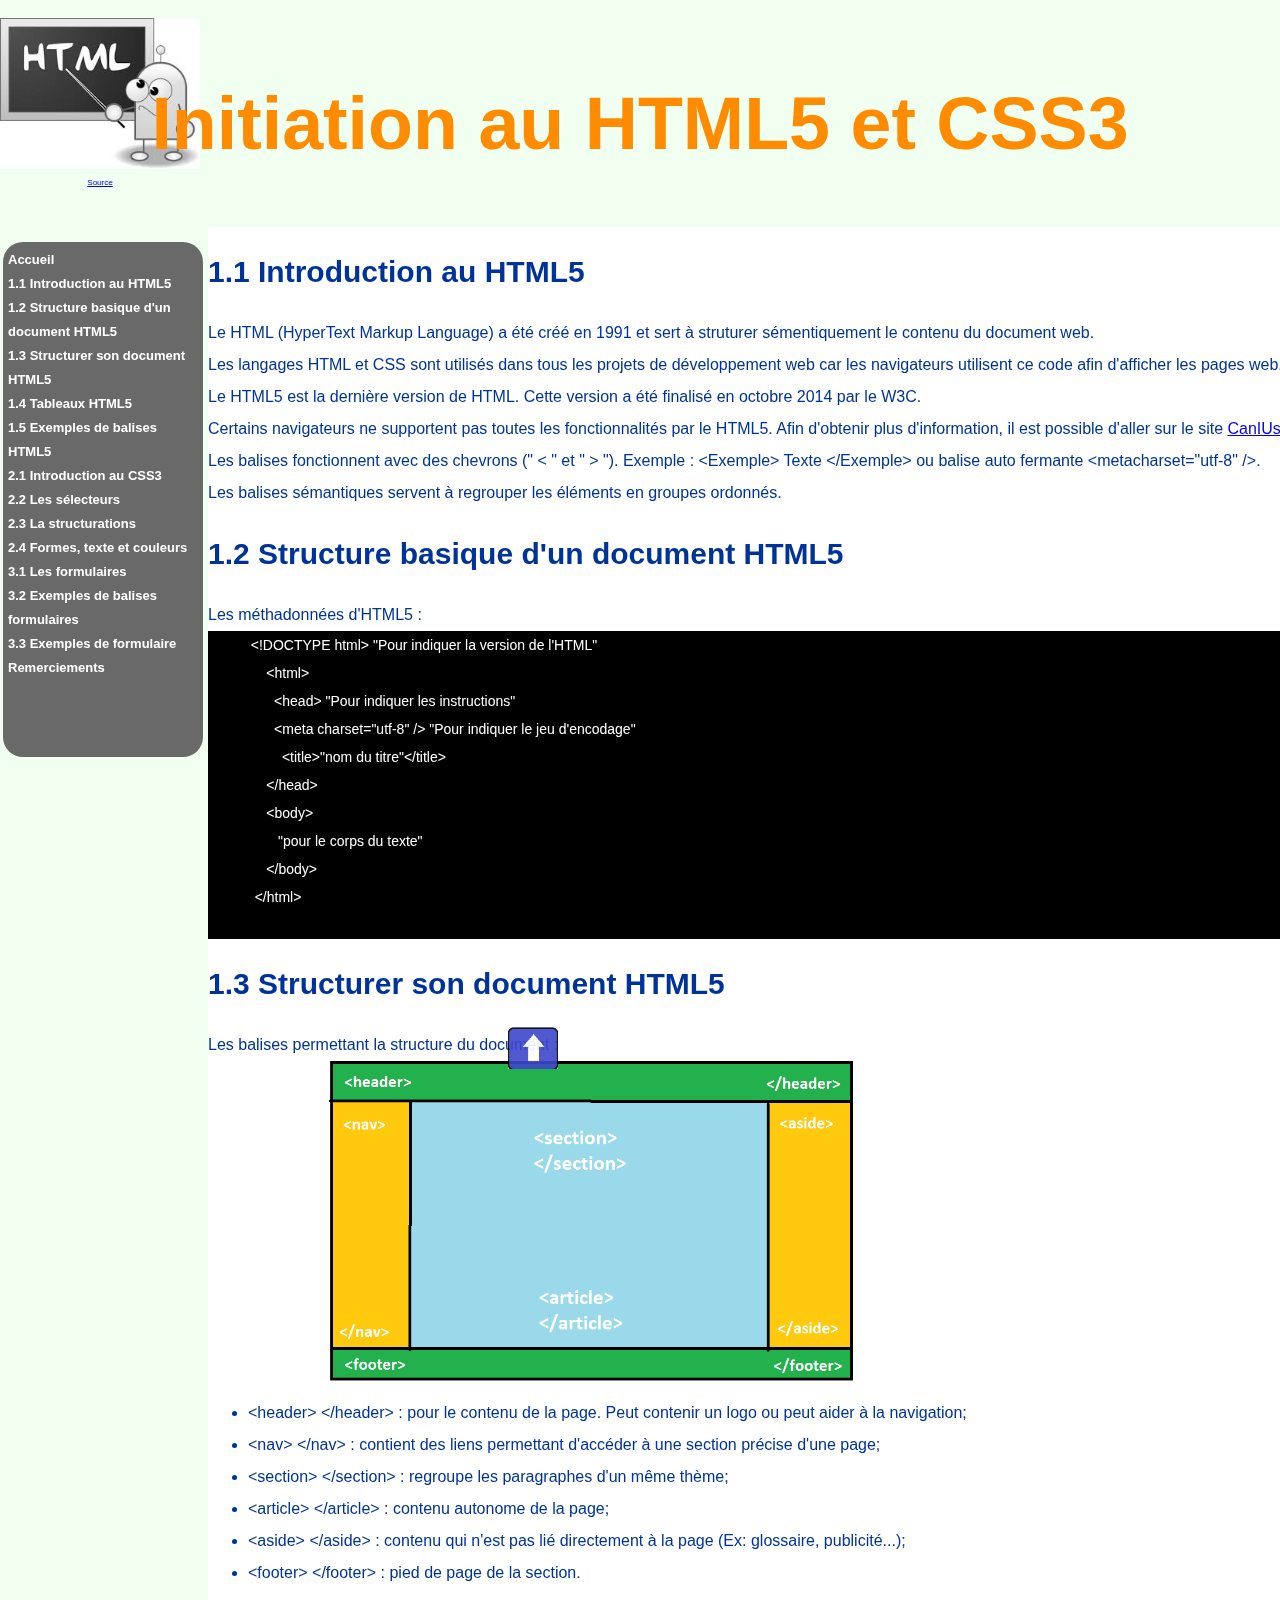
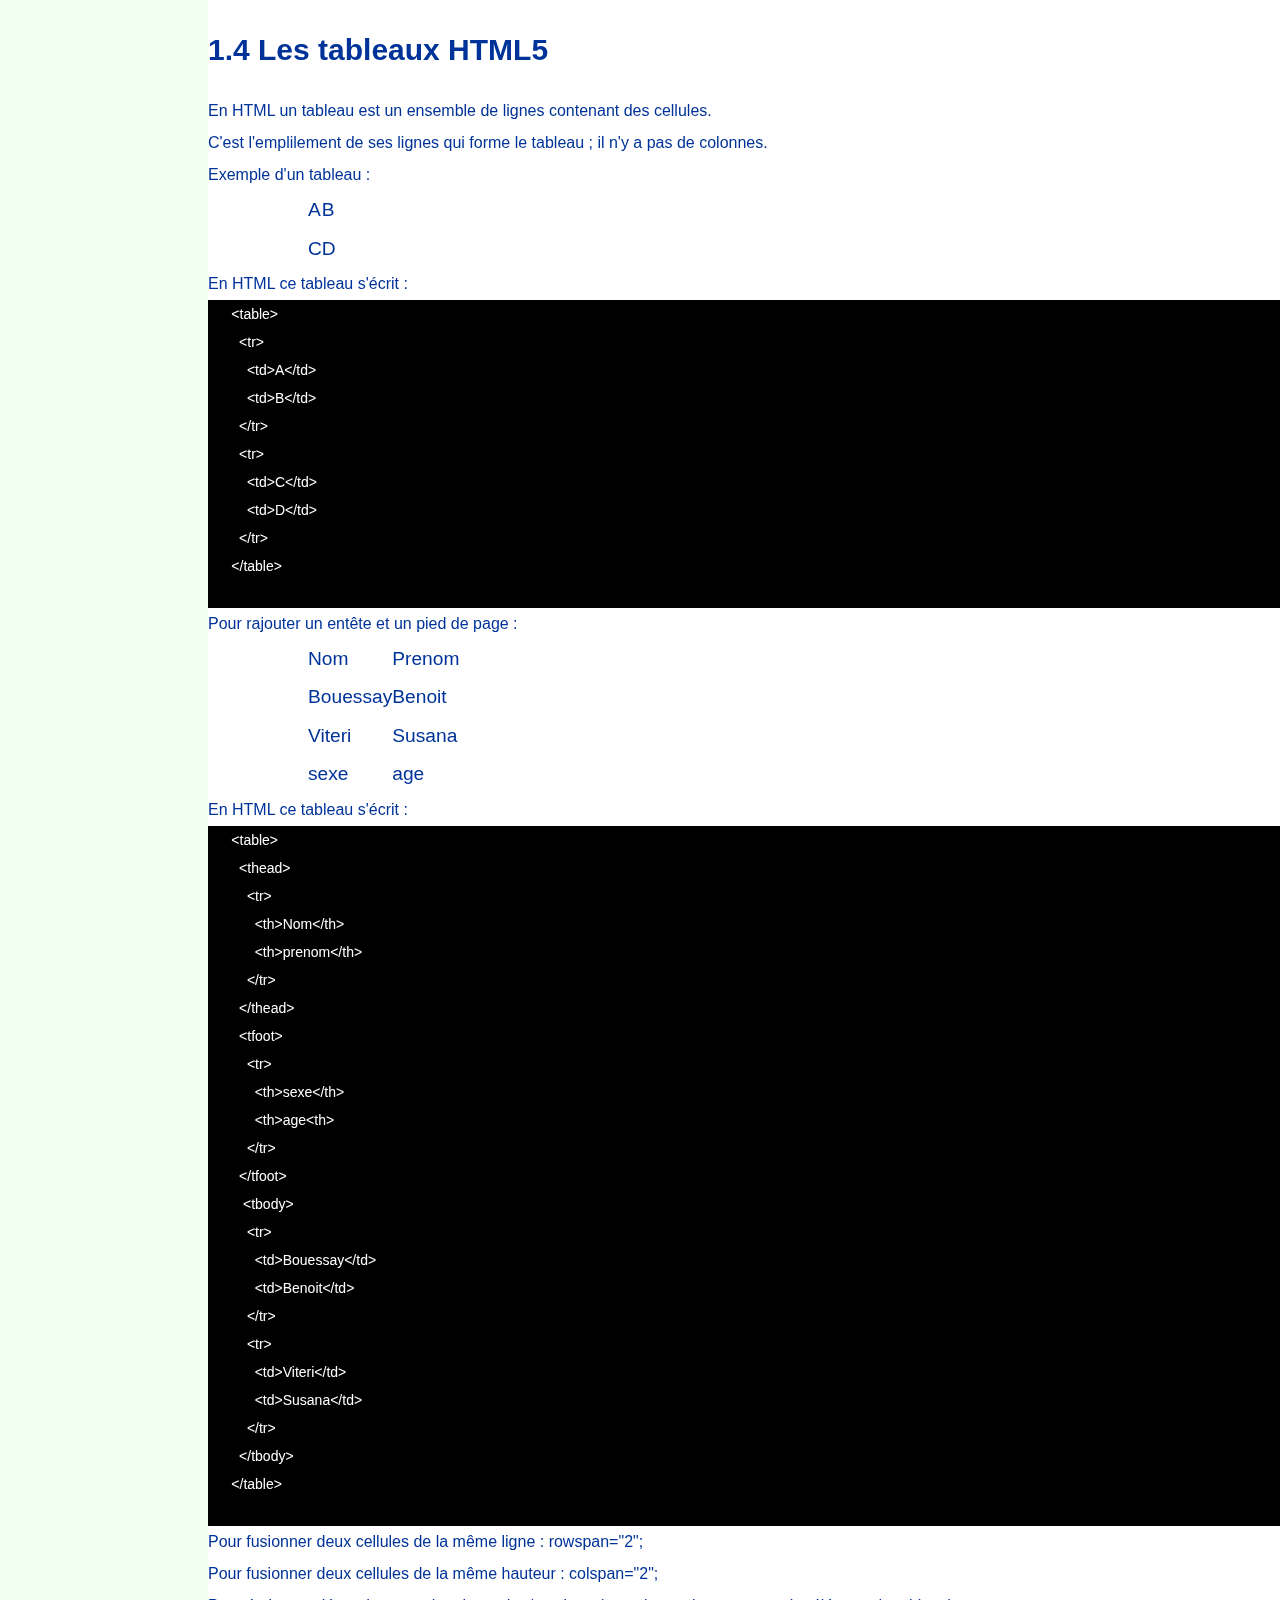
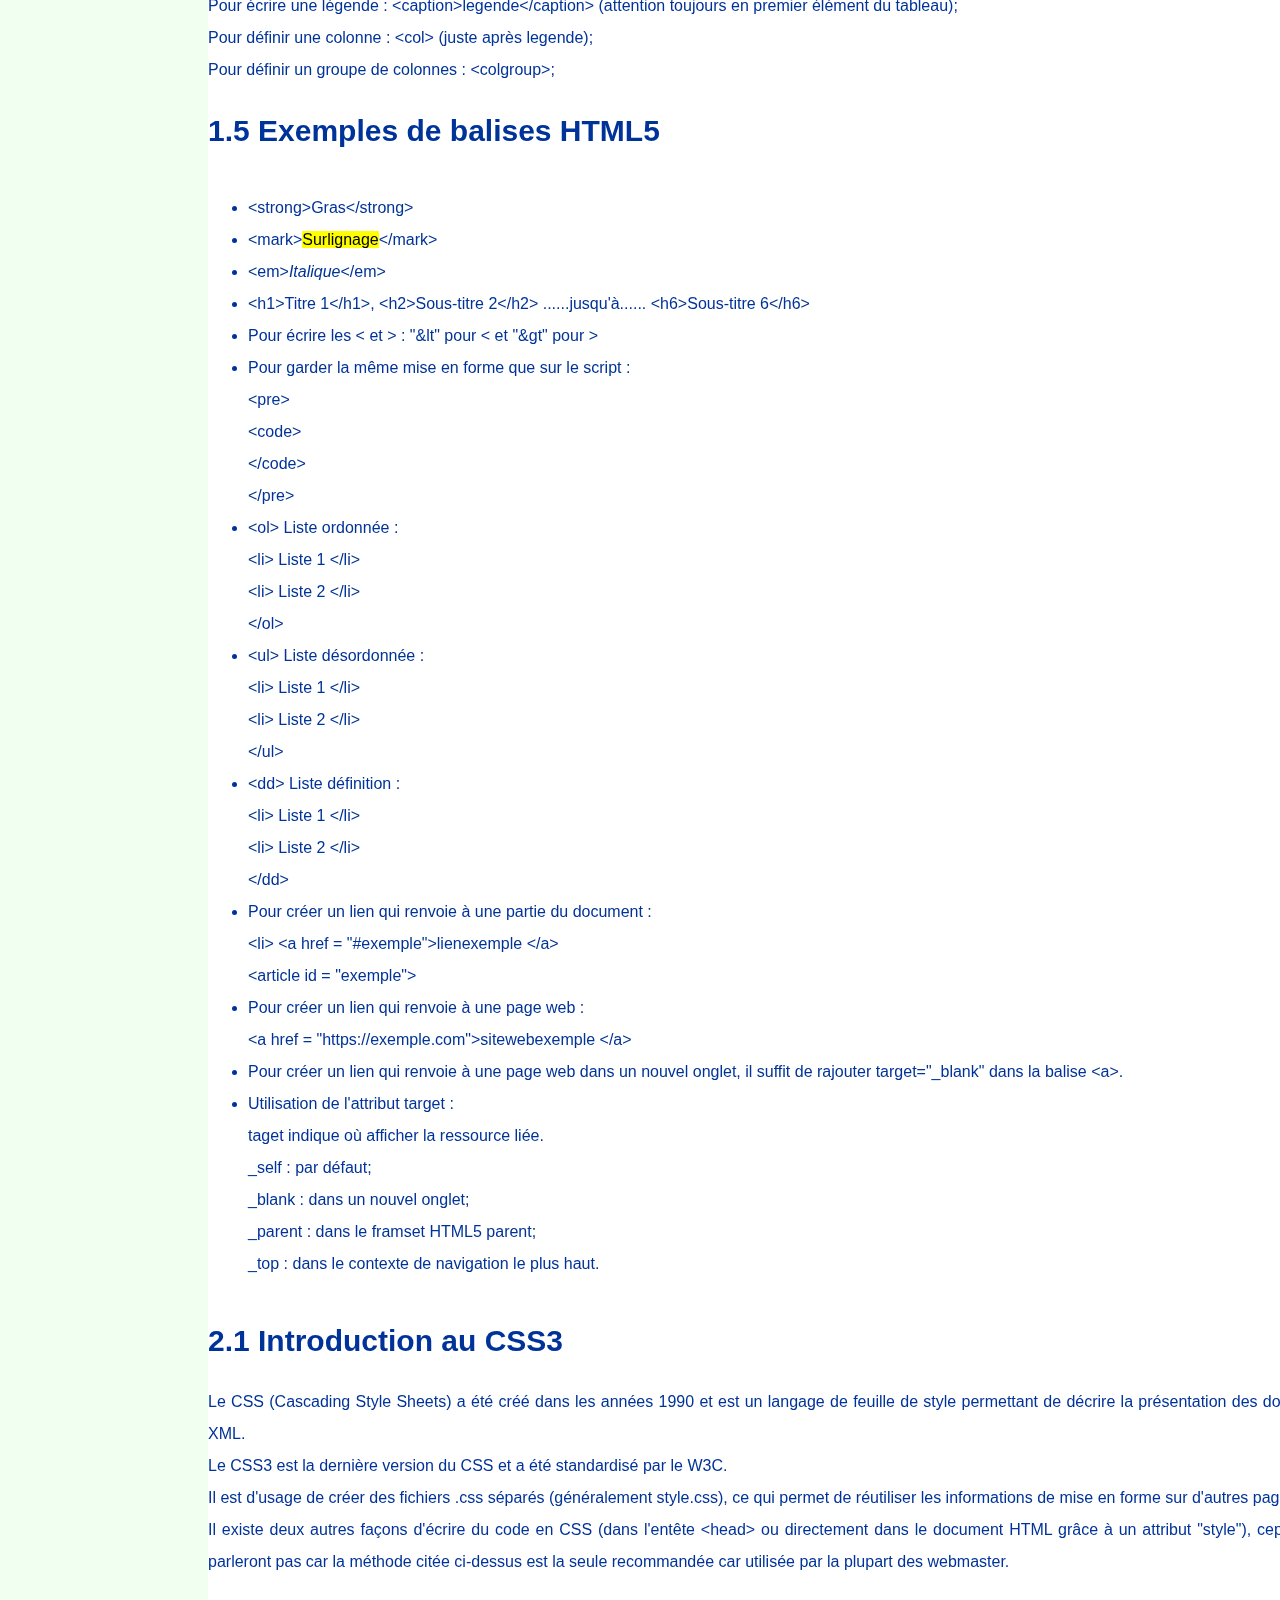
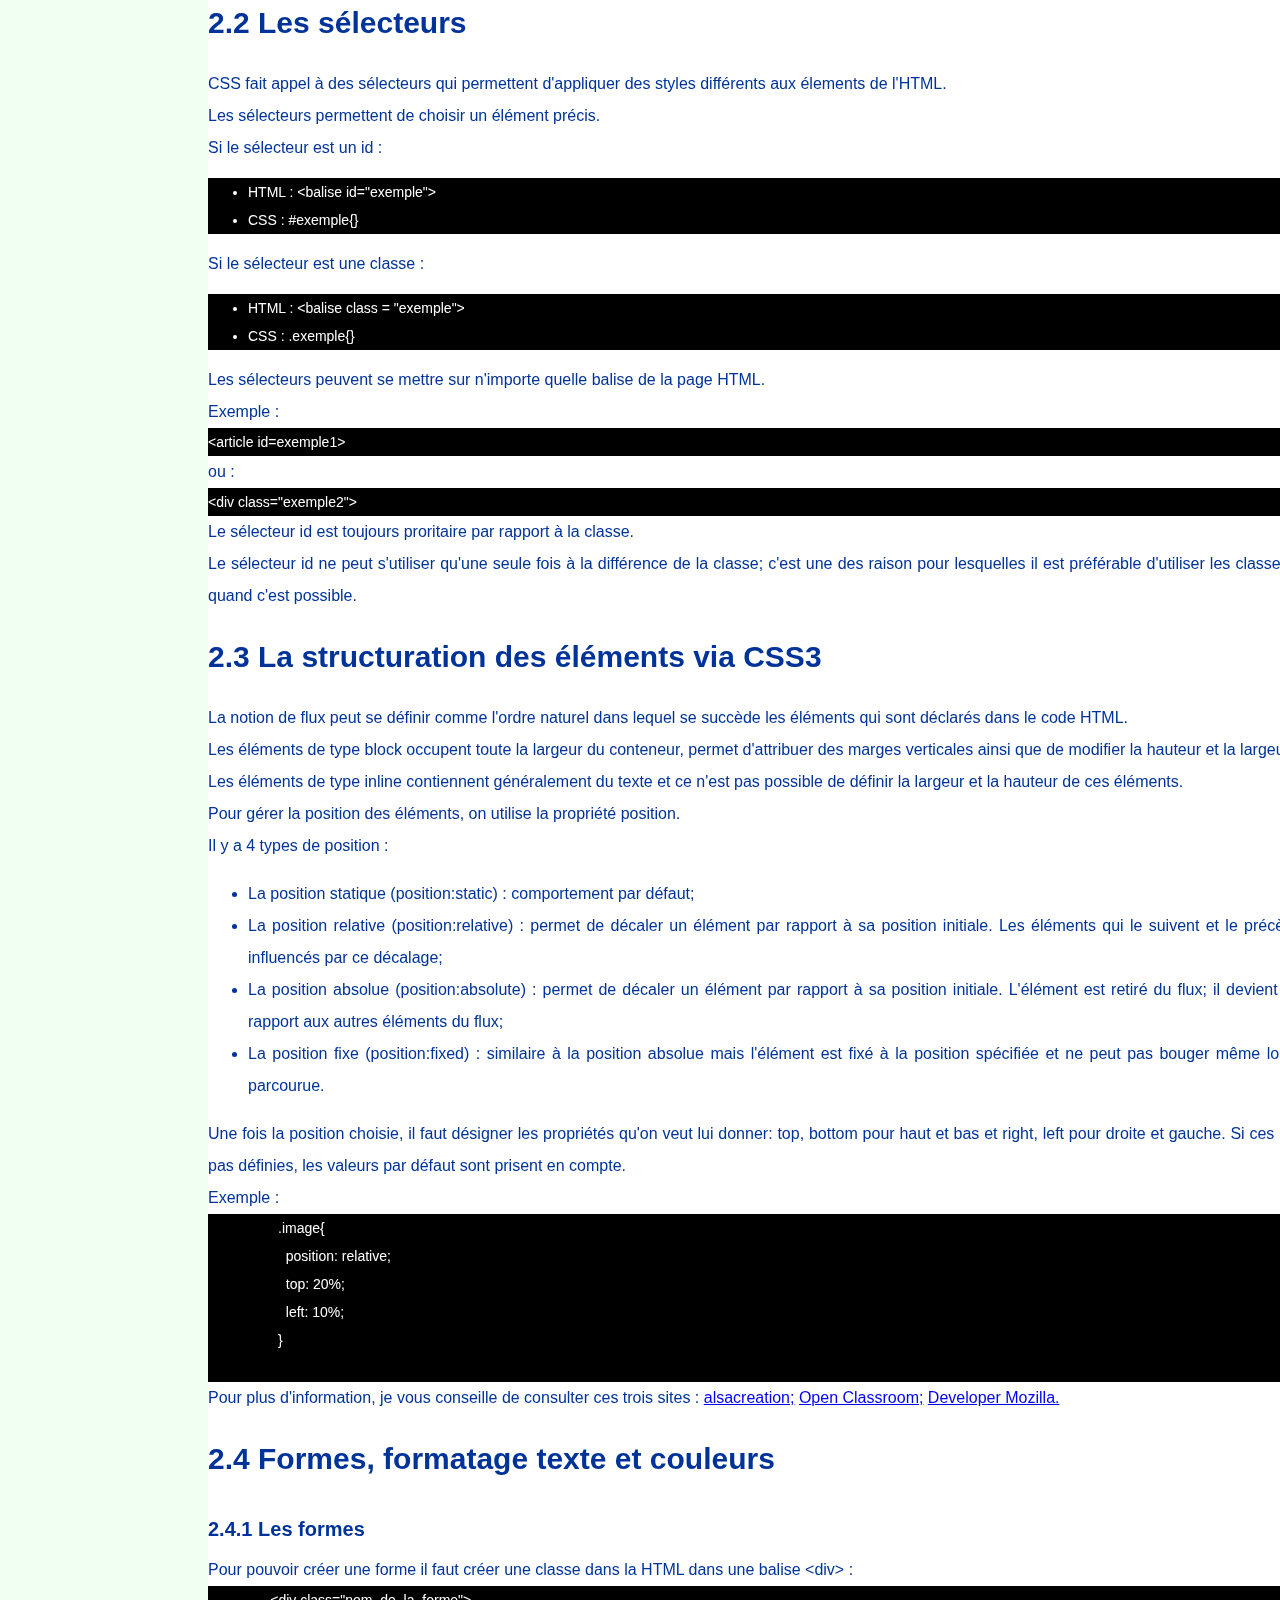
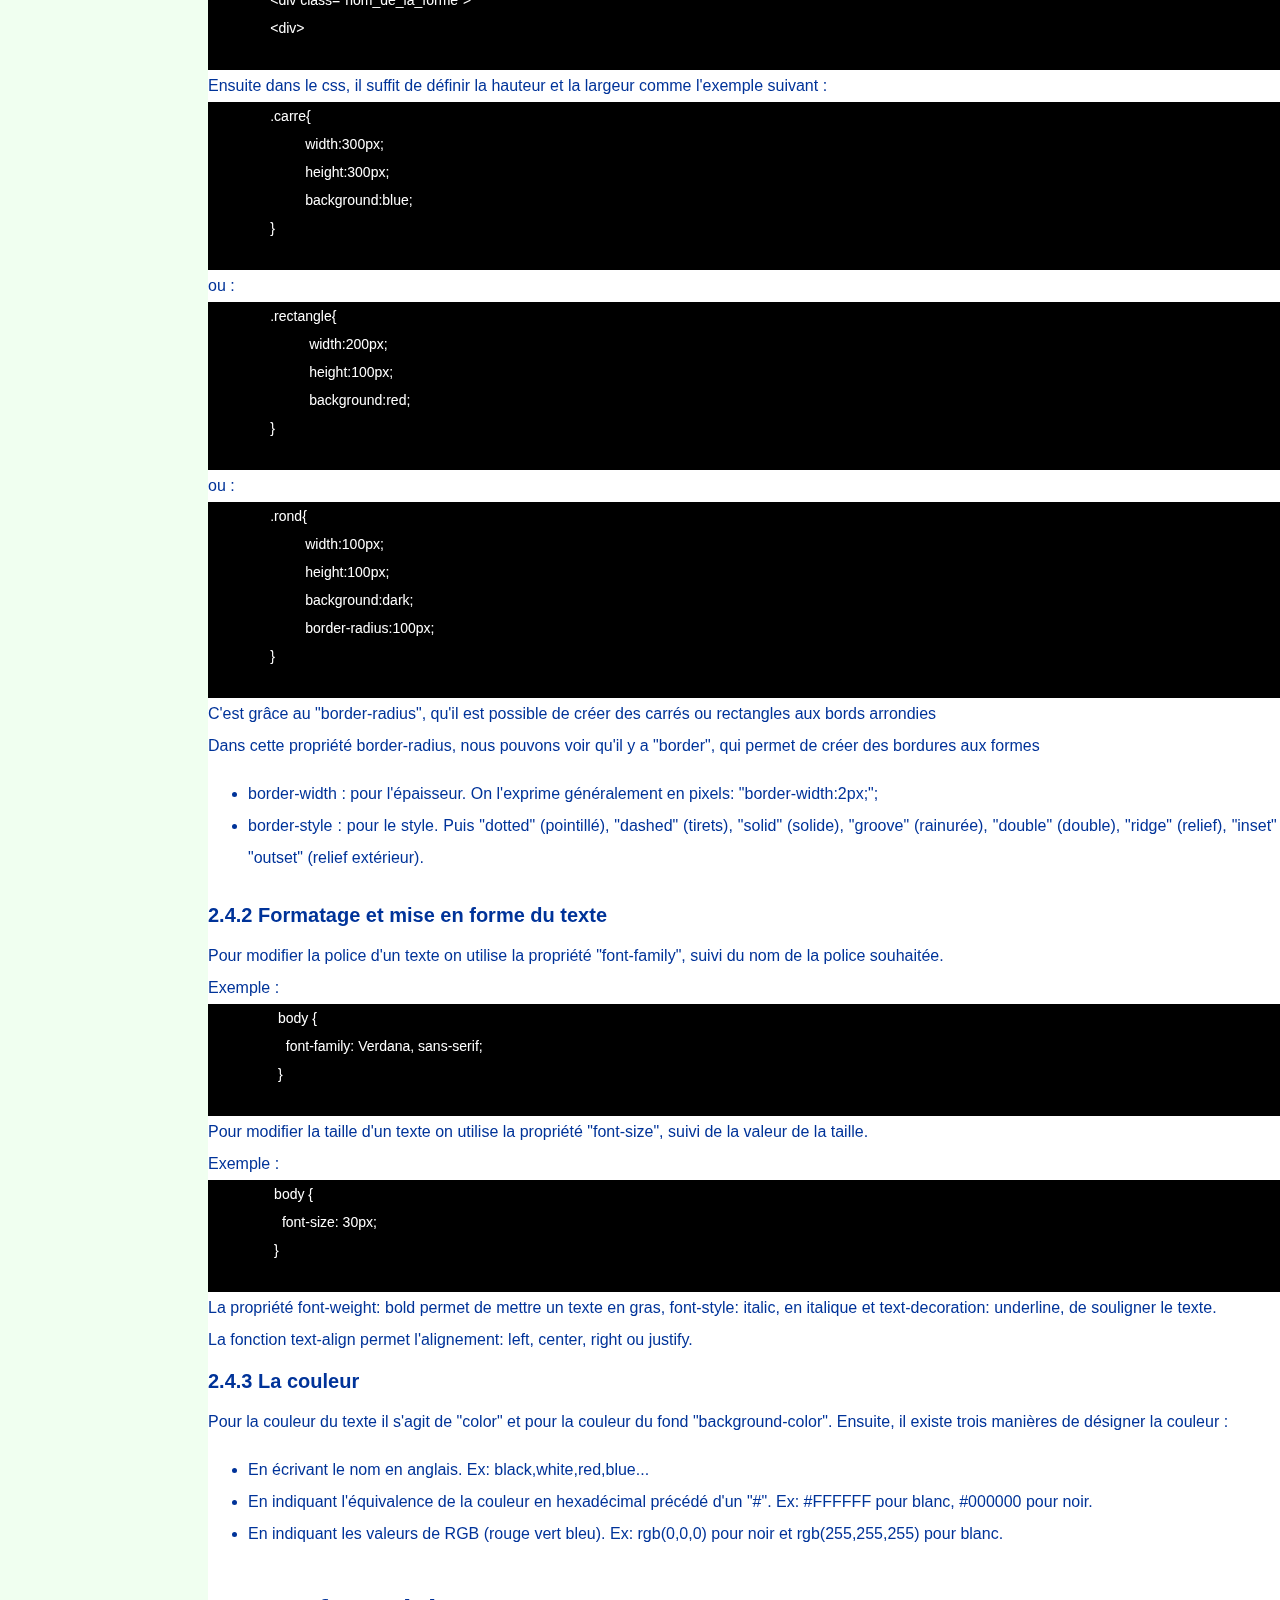
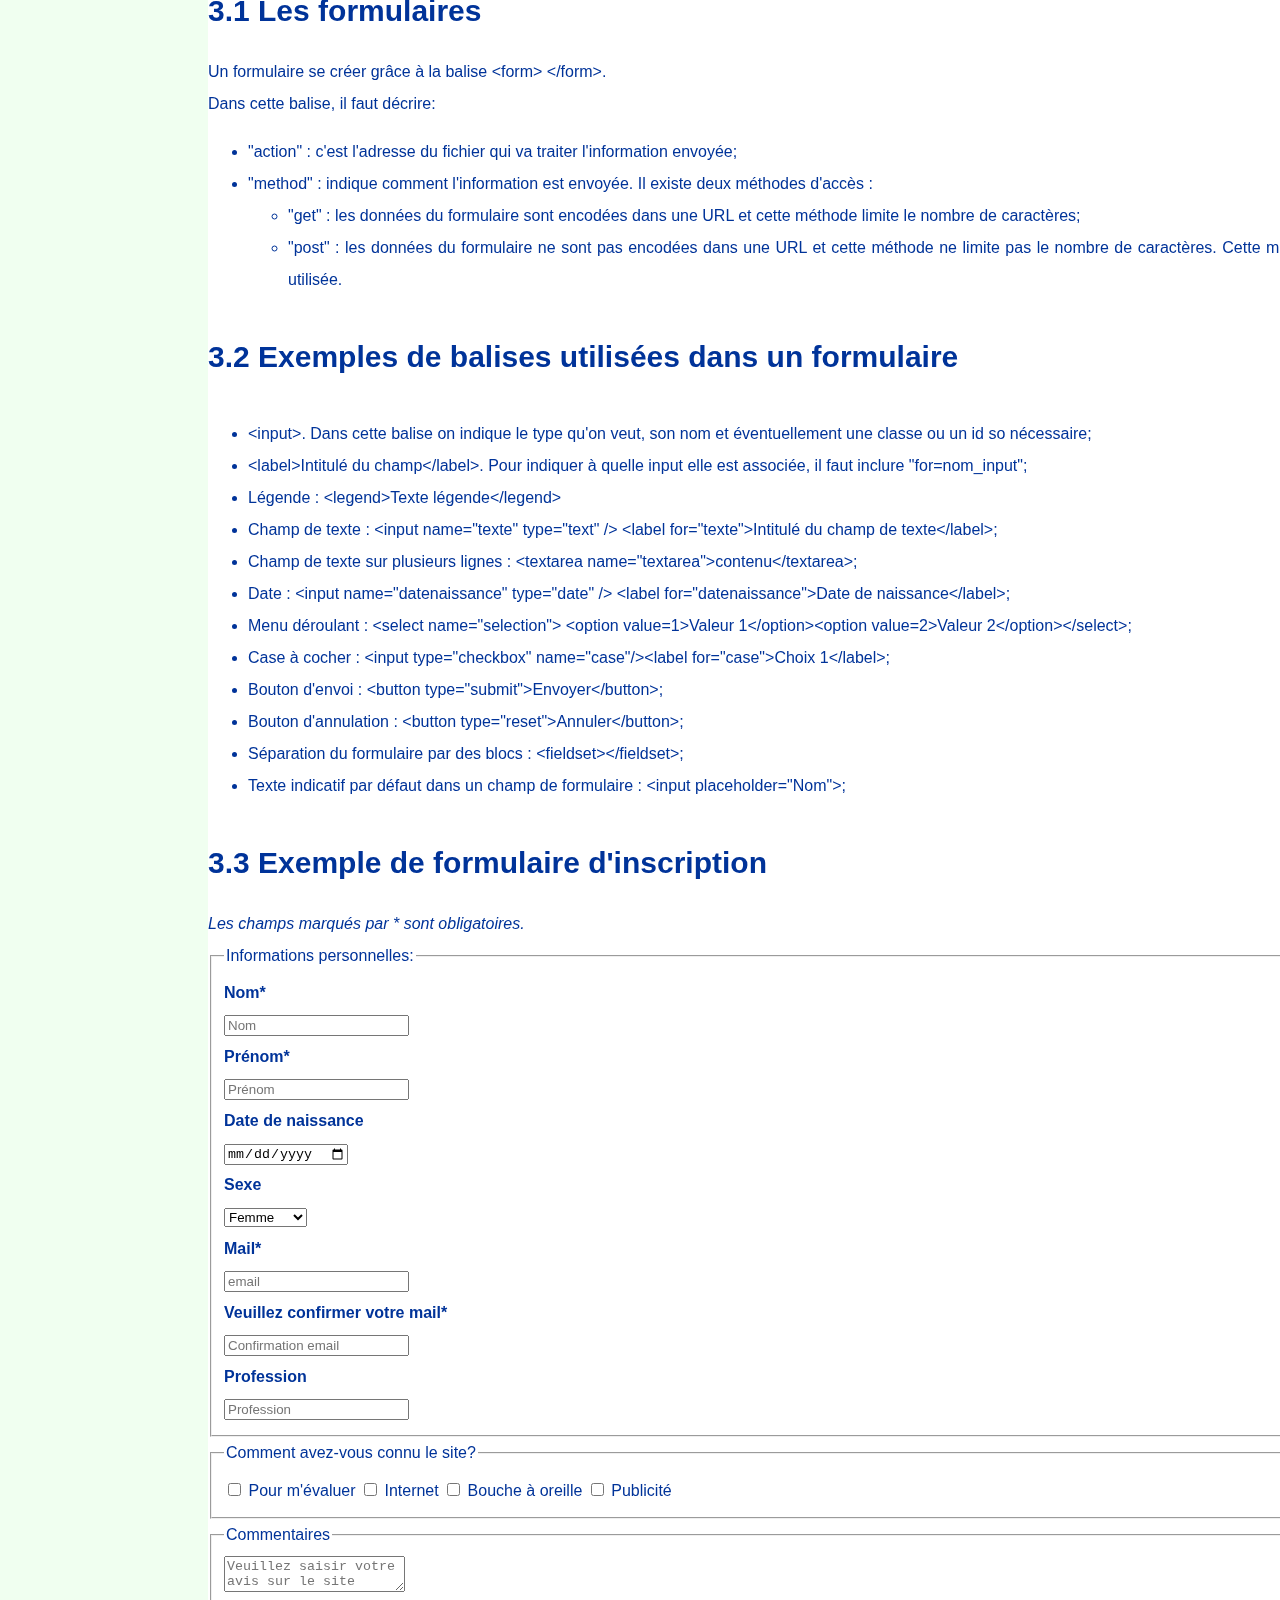
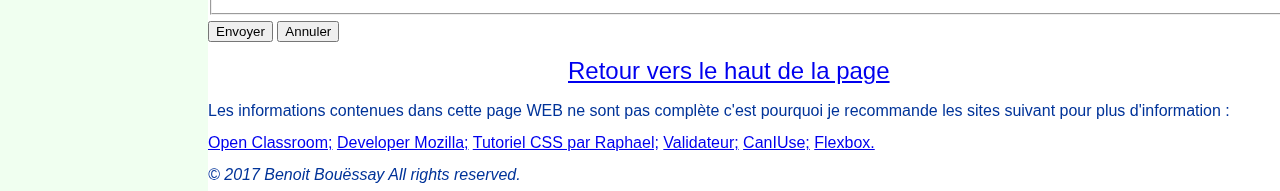
<file: index.html>
<!DOCTYPE html>
<html>

  <head>
    <meta charset="utf-8" />
    <title>HTML5/CSS3 </title>
    <link rel="stylesheet" type="text/css" href="resetstyle.css"/>
    <link rel="stylesheet" type="text/css" href="Style.css"/>
    <link rel="icon" href="Favicone.ico" />
  </head>

  <body>
    <header>
      <div class="blocimage">
        <img src="HTML.jpg" alt="Image HTML" class="Image"/>
        <a href="https://www.google.fr/search?q=html&safe=off&espv=2&source=lnms&tbm=isch&sa=X&ved=0ahUKEwjd-bia2_jSAhVKcBoKHQEECgYQ_AUIBigB&biw=1536&bih=759&dpr=1.25#imgrc=3ZsE7FjHf8n_eM" target="_blank">Source</a>
      </div>
      <div class="blocimage2">
        <img src="HTML.jpg" alt="Image HTML2" class="Image"/>
        <a href="https://www.google.fr/search?q=html&safe=off&espv=2&source=lnms&tbm=isch&sa=X&ved=0ahUKEwjd-bia2_jSAhVKcBoKHQEECgYQ_AUIBigB&biw=1536&bih=759&dpr=1.25#imgrc=3ZsE7FjHf8n_eM" target="_blank">Source</a>
      </div>
        <h1 id="titre1"> Initiation au HTML5 et CSS3</h1>
    </header>

    <nav class="classindex">
        <p><a href="#titre1" class="stylelien">Accueil</a></p>
        <p><a href="#introductionHTML" class="stylelien">1.1 Introduction au HTML5</a></p>
        <p><a href="#structurebasiqueHTML" class="stylelien">1.2 Structure basique d'un document HTML5</a></p>
        <p><a href="#structurerdocHTML" class="stylelien">1.3 Structurer son document HTML5</a></p>
        <p><a href="#tableauxHTML" class="stylelien">1.4 Tableaux HTML5</a></p>
        <p><a href="#exbaliseHTML" class="stylelien">1.5 Exemples de balises HTML5</a></p>
        <p><a href="#introductioncss" class="stylelien">2.1 Introduction au CSS3</a></p>
        <p><a href="#selecteurs" class="stylelien">2.2 Les sélecteurs</a></p>
        <p><a href="#structuration" class="stylelien">2.3 La structurations</a></p>
        <p><a href="#formetextecouleurs" class="stylelien">2.4 Formes, texte et couleurs</a></p>
        <p><a href="#formulaires" class="stylelien">3.1 Les formulaires</a></p>
        <p><a href="#exbaliseform" class="stylelien">3.2 Exemples de balises formulaires</a></p>
        <p><a href="#exform" class="stylelien">3.3 Exemples de formulaire</a></p>
        <p><a href="page2.html" class="stylelien">Remerciements</a></p>
    </nav>

    <aside>
      <div class="blocimage3">
        <img src="HTML5_Logo_512.png" alt="Logo HTML5" class="Image"/>
        <a href="https://www.google.fr/search?q=image+html5&amp;safe=off&amp;espv=2&amp;source=lnms&amp;tbm=isch&amp;sa=X&amp;ved=0ahUKEwiT3oaM4v3SAhUJWRQKHfUPDBcQ_AUIBigB&biw=1536&bih=710#imgrc=FkYJhNmbMb325M:" target="_blank">Source</a>
      </div>
      <div class="blocimage4">
        <img src="css3_logo.png" alt="Logo CSS3" class="Image"/>
        <a href="http://www.unixstickers.com/tag/css3" target="_blank">Source</a>
      </div>
    </aside>
    <div class="bloctexte">
      <article id="introductionHTML">
        <h2> 1.1 Introduction au HTML5</h2>
        <p>Le HTML (HyperText Markup Language) a été créé en 1991 et sert à struturer sémentiquement le contenu du document web.</p>
        <p>Les langages HTML et CSS sont utilisés dans tous les projets de développement web car les navigateurs utilisent ce code afin d'afficher les pages web.</p>
        <p>Le HTML5 est la dernière version de HTML. Cette version a été finalisé en octobre 2014 par le W3C.</p>
        <p>Certains navigateurs ne supportent pas toutes les fonctionnalités par le HTML5. Afin d'obtenir plus d'information, il est possible d'aller sur le site <a href="http://caniuse.com">CanIUse</a>.</p>
        <p>Les balises fonctionnent avec des chevrons (" &lt; " et " &gt; "). Exemple : &lt;Exemple&gt; Texte &lt;/Exemple&gt; ou balise auto fermante &lt;metacharset="utf-8" /&gt;.</p>
        <p>Les balises sémantiques servent à regrouper les éléments en groupes ordonnés.</p>
      </article>

      <article id="structurebasiqueHTML">
        <h2> 1.2 Structure basique d'un document HTML5</h2>
        <p> Les méthadonnées d'HTML5 :</p>
        <div class="augmtexte">
          <pre>
           &lt;!DOCTYPE html&gt; "Pour indiquer la version de l'HTML"
               &lt;html&gt;
                 &lt;head&gt; "Pour indiquer les instructions"
                 &lt;meta charset="utf-8" /&gt; "Pour indiquer le jeu d'encodage"
                   &lt;title&gt;"nom du titre"&lt;/title&gt;
               &lt;/head&gt;
               &lt;body&gt;
                  "pour le corps du texte"
               &lt;/body&gt;
            &lt;/html&gt;
          </pre>
        </div>
      </article>

      <article id="structurerdocHTML">
        <h2> 1.3 Structurer son document HTML5</h2>
        <p>Les balises permettant la structure du document :</p>
        <div class="blocimage5">
          <img src="Schema.png" alt="Image structure document HTML" class="Image"/>
        </div>
        <ul>
          <li>&lt;header&gt; &lt;/header&gt; : pour le contenu de la page. Peut contenir un logo ou peut aider à la navigation;</li>
          <li>&lt;nav&gt; &lt;/nav&gt; : contient des liens permettant d'accéder à une section précise d'une page;</li>
          <li>&lt;section&gt; &lt;/section&gt; : regroupe les paragraphes d'un même thème;</li>
          <li>&lt;article&gt; &lt;/article&gt; : contenu autonome de la page;</li>
          <li>&lt;aside&gt; &lt;/aside&gt; : contenu qui n'est pas lié directement à la page (Ex: glossaire, publicité...);</li>
          <li>&lt;footer&gt; &lt;/footer&gt; : pied de page de la section.</li>
        </ul>
      </article>

      <article id="tableauxHTML">
        <h2> 1.4 Les tableaux HTML5</h2>
        <p>En HTML un tableau est un ensemble de lignes contenant des cellules.</p>
        <p>C'est l'emplilement de ses lignes qui forme le tableau ; il n'y a pas de colonnes.</p>
        <p>Exemple d'un tableau :</p>
        <div class="positiontableau">
          <table>
            <tr>
              <td>A</td>
              <td>B</td>
            </tr>
            <tr>
              <td>C</td>
              <td>D</td>
            </tr>
            </table>
        </div>
        <p>En HTML ce tableau s'écrit :</p>
        <div class="augmtexte">
          <pre>
      &lt;table&gt;
        &lt;tr&gt;
          &lt;td&gt;A&lt;/td&gt;
          &lt;td&gt;B&lt;/td&gt;
        &lt;/tr&gt;
        &lt;tr&gt;
          &lt;td&gt;C&lt;/td&gt;
          &lt;td&gt;D&lt;/td&gt;
        &lt;/tr&gt;
      &lt;/table&gt;
          </pre>
        </div>

        <p>Pour rajouter un entête et un pied de page :</p>
        <div class="positiontableau">
          <table>
            <thead>
              <tr>
                <th>Nom</th>
                <th>Prenom</th>
              </tr>
            </thead>
            <tbody>
              <tr>
                <td>Bouessay</td>
                <td>Benoit</td>
              </tr>
              <tr>
                <td>Viteri</td>
                <td>Susana</td>
              </tr>
            </tbody>
            <tfoot>
              <tr>
                <th>sexe</th>
                <th>age</th>
              </tr>
            </tfoot>
          </table>
        </div>
        <p>En HTML ce tableau s'écrit :</p>
        <div class="augmtexte">
          <pre>
      &lt;table&gt;
        &lt;thead&gt;
          &lt;tr&gt;
            &lt;th&gt;Nom&lt;/th&gt;
            &lt;th&gt;prenom&lt;/th&gt;
          &lt;/tr&gt;
        &lt;/thead&gt;
        &lt;tfoot&gt;
          &lt;tr&gt;
            &lt;th>sexe&lt;/th&gt;
            &lt;th>age&lt;th&gt;
          &lt;/tr&gt;
        &lt;/tfoot&gt;
         &lt;tbody&gt;
          &lt;tr&gt;
            &lt;td>Bouessay&lt;/td&gt;
            &lt;td>Benoit&lt;/td&gt;
          &lt;/tr&gt;
          &lt;tr&gt;
            &lt;td&gt;Viteri&lt;/td&gt;
            &lt;td&gt;Susana&lt;/td&gt;
          &lt;/tr&gt;
        &lt;/tbody&gt;
      &lt;/table&gt;
            </pre>
          </div>
          <p>Pour fusionner deux cellules de la même ligne : rowspan="2";</p>
          <p>Pour fusionner deux cellules de la même hauteur : colspan="2";</p>
          <p>Pour écrire une légende : &lt;caption&gt;legende&lt;/caption&gt; (attention toujours en premier élément du tableau);</p>
          <p>Pour définir une colonne : &lt;col&gt; (juste après legende);</p>
          <p>Pour définir un groupe de colonnes : &lt;colgroup&gt;;</p>
        </article>

        <article id="exbaliseHTML">
          <h2> 1.5 Exemples de balises HTML5</h2>
          <ul>
            <li>&lt;strong&gt;Gras&lt;/strong&gt;</li>
            <li>&lt;mark&gt;<mark>Surlignage</mark>&lt;/mark&gt;</li>
            <li>&lt;em&gt;<em>Italique</em>&lt;/em&gt;</li>
            <li>&lt;h1&gt;Titre 1&lt;/h1&gt;, &lt;h2&gt;Sous-titre 2&lt;/h2&gt; ......jusqu'à...... &lt;h6&gt;Sous-titre 6&lt;/h6&gt;</li>
            <li>Pour écrire les &lt; et &gt; : "&amp;lt" pour &lt; et "&amp;gt" pour &gt;</li>
            <li>Pour garder la même mise en forme que sur le script :
              <p>&lt;pre&gt;</p>
              <p>&lt;code&gt;</p>
              <p>&lt;/code&gt;</p>
              <p>&lt;/pre&gt;</p>
            </li>

            <li>&lt;ol&gt; Liste ordonnée :
              <p>&lt;li&gt; Liste 1 &lt;/li&gt;</p>
              <p>&lt;li&gt; Liste 2 &lt;/li&gt;</p>
              <p>&lt;/ol&gt;</p>
            </li>

            <li>&lt;ul&gt; Liste désordonnée :
              <p>&lt;li&gt; Liste 1 &lt;/li&gt;</p>
              <p>&lt;li&gt; Liste 2 &lt;/li&gt;</p>
              <p>&lt;/ul&gt;</p>
            </li>

            <li>&lt;dd&gt; Liste définition :
              <p>&lt;li&gt; Liste 1 &lt;/li&gt;</p>
              <p>&lt;li&gt; Liste 2 &lt;/li&gt;</p>
              <p>&lt;/dd&gt;</p>
            </li>

            <li>Pour créer un lien qui renvoie à une partie du document :
              <p>&lt;li&gt; &lt;a href = "#exemple"&gt;lienexemple &lt;/a&gt;</p>
              <p>&lt;article id = "exemple"&gt;</p>
            </li>

            <li>Pour créer un lien qui renvoie à une page web :
              <p> &lt;a href = "https://exemple.com"&gt;sitewebexemple &lt;/a&gt;</p>
            </li>

            <li>
              <p>Pour créer un lien qui renvoie à une page web dans un nouvel onglet, il suffit de rajouter target="_blank" dans la balise &lt;a&gt;.
            </li>

              <li>Utilisation de l'attribut target :
                <p>taget indique où afficher la ressource liée.</p>
                <p>_self : par défaut;</p>
                <p>_blank : dans un nouvel onglet;</p>
                <p>_parent : dans le framset HTML5 parent;</p>
                <p>_top : dans le contexte de navigation le plus haut.</p>
          </ul>
        </article>
        <article id="introductioncss">
          <h2> 2.1 Introduction au CSS3</h2>
          <p>Le CSS (Cascading Style Sheets) a été créé dans les années 1990 et est un langage de feuille de style permettant de décrire la présentation des documents HTML et XML.</p>
          <p>Le CSS3 est la dernière version du CSS et a été standardisé par le W3C.</p>
          <p>Il est d'usage de créer des fichiers .css séparés (généralement style.css), ce qui permet de réutiliser les informations de mise en forme sur d'autres pages.</p>
          <p>Il existe deux autres façons d'écrire du code en CSS (dans l'entête &lt;head&gt; ou directement dans le document HTML grâce à un attribut "style"), cependant nous n'en parleront pas car la méthode citée ci-dessus est la seule recommandée
              car utilisée par la plupart des webmaster.</p>
        </article>
        <article id="selecteurs">
          <h2> 2.2 Les sélecteurs</h2>
          <p>CSS fait appel à des sélecteurs qui permettent d'appliquer des styles différents aux élements de l'HTML.</p>
          <p>Les sélecteurs permettent de choisir un élément précis.</p>
          <p>Si le sélecteur est un id :</p>
          <div class="augmtexte">
            <ul>
              <li>HTML : &lt;balise id="exemple"&gt;</li>
              <li>CSS : #exemple{}</li>
            </ul>
          </div>
          <p>Si le sélecteur est une classe :</p>
          <div class="augmtexte">
            <ul>
              <li>HTML : &lt;balise class = "exemple"&gt;</li>
              <li>CSS : .exemple{}</li>
            </ul>
          </div>
          <p>Les sélecteurs peuvent se mettre sur n'importe quelle balise de la page HTML.</p>
          <p>Exemple :</p>
          <div class="augmtexte">
            &lt;article id=exemple1&gt;
          </div>
          <p>ou :</p>
          <div class="augmtexte">
              &lt;div class="exemple2"&gt;
          </div>
          <p>Le sélecteur id est toujours proritaire par rapport à la classe.</p>
          <p>Le sélecteur id ne peut s'utiliser qu'une seule fois à la différence de la classe; c'est une des raison pour lesquelles il est préférable d'utiliser les classes plutôt que les id quand c'est possible.</p>
        </article>
        <article id="structuration">
          <h2> 2.3 La structuration des éléments via CSS3</h2>
          <p>La notion de flux peut se définir comme l'ordre naturel dans lequel se succède les éléments qui sont déclarés dans le code HTML.</p>
          <p>Les éléments de type block occupent toute la largeur du conteneur, permet d'attribuer des marges verticales ainsi que de modifier la hauteur et la largeur.</p>
          <p>Les éléments de type inline contiennent généralement du texte et ce n'est pas possible de définir la largeur et la hauteur de ces éléments.</p>
          <p>Pour gérer la position des éléments, on utilise la propriété position.</p>
          <p>Il y a 4 types de position :</p>
            <ul>
              <li>La position statique (position:static) : comportement par défaut;</li>
              <li>La position relative (position:relative) : permet de décaler un élément par rapport à sa position initiale. Les éléments qui le suivent et le précèdent ne sont pas influencés par ce décalage;</li>
              <li>La position absolue (position:absolute) : permet de décaler un élément par rapport à sa position initiale. L'élément est retiré du flux; il devient donc étrangé par rapport aux autres éléments du flux;</li>
              <li>La position fixe (position:fixed) : similaire à la position absolue mais l'élément est fixé à la position spécifiée et ne peut pas bouger même lorsque la page est parcourue.</li>
            </ul>
              <p>Une fois la position choisie, il faut désigner les propriétés qu'on veut lui donner: top, bottom pour haut et bas et right, left pour droite et gauche. Si ces propriétés ne sont pas définies, les valeurs par défaut sont prisent en compte.</p>
              <p>Exemple :</p>
              <div class="augmtexte">
                <pre>
                  .image{
                    position: relative;
                    top: 20%;
                    left: 10%;
                  }
                </pre>
              </div>
             <p>Pour plus d'information, je vous conseille de consulter ces trois sites :
               <a href="https://www.alsacreations.com/tuto/lire/608-initiation-positionnement-css.html" target="_blank">alsacreation;</a>
               <a href="https://openclassrooms.com/courses/apprenez-a-creer-votre-site-web-avec-html5-et-css3/le-positionnement-en-css" target="_blank">Open Classroom;</a>
              <a href="https://developer.mozilla.org/fr/docs/Web/CSS/position" target="_blank">Developer Mozilla.</a></p>
          </article>
          <article id="formetextecouleurs">
            <h2> 2.4 Formes, formatage texte et couleurs</h2>
            <h3> 2.4.1 Les formes</h3>
            <p>Pour pouvoir créer une forme il faut créer une classe dans la HTML dans une balise &lt;div&gt; :</p>
            <div class="augmtexte">
              <pre>
                &lt;div class="nom_de_la_forme"&gt;
                &lt;div&gt;
              </pre>
            </div>
            <p>Ensuite dans le css, il suffit de définir la hauteur et la largeur comme l'exemple suivant :</p>
            <div class="augmtexte">
              <pre>
                .carre{
	                 width:300px;
	                 height:300px;
	                 background:blue;
                }
              </pre>
            </div>
            <p>ou :</p>
            <div class="augmtexte">
              <pre>
                .rectangle{
	                  width:200px;
	                  height:100px;
	                  background:red;
                }
              </pre>
            </div>
            <p>ou :</p>
            <div class="augmtexte">
              <pre>
                .rond{
	                 width:100px;
	                 height:100px;
	                 background:dark;
	                 border-radius:100px;
                }
              </pre>
            </div>
            <p>C'est grâce au "border-radius", qu'il est possible de créer des carrés ou rectangles aux bords arrondies</p>
            <p>Dans cette propriété border-radius, nous pouvons voir qu'il y a "border", qui permet de créer des bordures aux formes</p>
              <ul>
                <li>border-width : pour l'épaisseur. On l'exprime généralement en pixels: "border-width:2px;";</li>
                <li>border-style : pour le style. Puis "dotted" (pointillé), "dashed" (tirets), "solid" (solide), "groove" (rainurée), "double" (double), "ridge" (relief), "inset" (relief intérieur) et "outset" (relief extérieur).</li>
              </ul>
              <h3> 2.4.2 Formatage et mise en forme du texte</h3>
              <p>Pour modifier la police d'un texte on utilise la propriété "font-family", suivi du nom de la police souhaitée.</p>
              <p>Exemple : </p>
              <div class="augmtexte">
                <pre>
                  body {
                    font-family: Verdana, sans-serif;
                  }
                </pre>
              </div>
              <p>Pour modifier la taille d'un texte on utilise la propriété "font-size", suivi de la valeur de la taille.</p>
              <p>Exemple :</p>
              <div class="augmtexte">
                <pre>
                 body {
                   font-size: 30px;
                 }
               </pre>
              </div>
              <p>La propriété font-weight: bold permet de mettre un texte en gras, font-style: italic, en italique et text-decoration: underline, de souligner le texte.</p>
              <p>La fonction text-align permet l'alignement: left, center, right ou justify.</p>
              <h3> 2.4.3 La couleur</h3>
              <P>Pour la couleur du texte il s'agit de "color" et pour la couleur du fond "background-color". Ensuite, il existe trois manières de désigner la couleur :</p>
              <ul>
                <li>En écrivant le nom en anglais. Ex: black,white,red,blue...</li>
                <li>En indiquant l'équivalence de la couleur en hexadécimal précédé d'un "#". Ex: #FFFFFF pour blanc, #000000 pour noir.</li>
                <li>En indiquant les valeurs de RGB (rouge vert bleu). Ex: rgb(0,0,0) pour noir et rgb(255,255,255) pour blanc.</li>
              </ul>
            </article>
            <article id="formulaires">
              <h2> 3.1 Les formulaires</h2>
              <p>Un formulaire se créer grâce à la balise &lt;form&gt; &lt;/form&gt;.</p>
              <p>Dans cette balise, il faut décrire:</p>
              <ul>
                <li>"action" : c'est l'adresse du fichier qui va traiter l'information envoyée;</li>
                <li>"method" : indique comment l'information est envoyée. Il existe deux méthodes d'accès :
                <ul>
                  <li>"get" : les données du formulaire sont encodées dans une URL et cette méthode limite le nombre de caractères;</li>
                  <li>"post" : les données du formulaire ne sont pas encodées dans une URL et cette méthode ne limite pas le nombre de caractères. Cette méthode est la plus utilisée.</li>
                </ul>
                </li>
              </ul>
             </article>
             <article id="exbaliseform">
               <h2> 3.2 Exemples de balises utilisées dans un formulaire</h2>
               <ul>
                  <li>&lt;input&gt;. Dans cette balise on indique le type qu'on veut, son nom et éventuellement une classe ou un id so nécessaire;</li>
                  <li>&lt;label&gt;Intitulé du champ&lt;/label&gt;. Pour indiquer à quelle input elle est associée, il faut inclure "for=nom_input";</li>
                  <li>Légende : &lt;legend&gt;Texte légende&lt;/legend&gt;</li>
                  <li>Champ de texte : &lt;input name="texte" type="text" /&gt; &lt;label for="texte"&gt;Intitulé du champ de texte&lt;/label&gt;;</li>
                  <li>Champ de texte sur plusieurs lignes : &lt;textarea name="textarea"&gt;contenu&lt;/textarea&gt;;</li>
                  <li>Date : &lt;input name="datenaissance" type="date" /&gt; &lt;label for="datenaissance"&gt;Date de naissance&lt;/label&gt;;</li>
                  <li>Menu déroulant : &lt;select name="selection"&gt; &lt;option value=1&gt;Valeur 1&lt;/option&gt;&lt;option value=2&gt;Valeur 2&lt;/option&gt;&lt;/select&gt;;</li>
                  <li>Case à cocher : &lt;input type="checkbox" name="case"/&gt;&lt;label for="case"&gt;Choix 1&lt;/label&gt;;</li>
                  <li>Bouton d'envoi : &lt;button type="submit"&gt;Envoyer&lt;/button&gt;;</li>
                  <li>Bouton d'annulation : &lt;button type="reset"&gt;Annuler&lt;/button&gt;;</li>
                  <li>Séparation du formulaire par des blocs : &lt;fieldset&gt;&lt;/fieldset&gt;;</li>
                  <li>Texte indicatif par défaut dans un champ de formulaire : &lt;input placeholder="Nom"&gt;;</li>
                </ul>
              </article>
              <article id="exform">
                <h2> 3.3 Exemple de formulaire d'inscription</h2>
                <form action="" method="post">
                  <p><em>Les champs marqués par * sont obligatoires.</em></p>
                  <fieldset>
                    <legend>Informations personnelles:</legend>
                    <div class=formulaire>
                      <label for="nom" class=textformulaire>
                          Nom*
                      </label>
                      <input placeholder="Nom" type="text" name="user_name" id="nom" required="" />
                      <label for="prenom" class=textformulaire>
                          Prénom*
                      </label>
                      <input placeholder="Prénom" type="text" name="user_first_name" id="prenom" required="" />
                      <label for="datenaissance" class=textformulaire>
                            Date de naissance
                      </label>
                      <input type="date" name="datenaissance" id="datenaissance" />
                      <label for="selection" class=textformulaire>
                            Sexe
                      </label>
                      <select name="selection" id="selection">
                        <option value=1>
                              Femme
                        </option>
                        <option value=2>
                              Homme
                        </option>
                        <option value=3>
                              Non défini
                        </option>
                      </select>
                    <label for="user_email" class=textformulaire>
                          Mail*
                    </label>
                      <input placeholder="email" type="email" name="user_email" id="user_email" required="" />
                      <label for="verifmail" class=textformulaire>
                          Veuillez confirmer votre mail*
                      </label>
                      <input placeholder="Confirmation email" type="email" name="verifmail" id="verifmail" required="" />
                      <label for="profession" class=textformulaire>
                          Profession
                      </label>
                      <input placeholder="Profession" type="text" name="profession" id="profession" />
                  </div>
                </fieldset>
                <fieldset>
                <legend>Comment avez-vous connu le site?</legend>
                    <input type="checkbox" name="correction" id="correction" />
                    <label for="correction">
                              Pour m'évaluer
                    </label>
                    <input type="checkbox" name="internet" id="internet" />
                    <label for="internet">
                              Internet
                    </label>
                    <input type="checkbox" name="blablabla" id="blablabla" />
                    <label for="blablabla">
                              Bouche à oreille
                    </label>
                    <input type="checkbox" name="publicite" id="publicite" />
                    <label for="publicite">
                              Publicité
                    </label>
                  </fieldset>
                  <fieldset>
                    <legend>Commentaires</legend>
                    <textarea name="commentaire" placeholder="Veuillez saisir votre avis sur le site" id="commentaire"></textarea>
                  </fieldset>
                  <button type="submit">
                    Envoyer
                  </button>
                  <button type="reset">
                    Annuler
                  </button>
              </form>
            </article>

            <div class="blocimage6">
              <img src="flechehaut.png" alt="Image fleche" class="Image">
            </div>
            <div class="textefleche">
            <p><a href="#titre1">Retour vers le haut de la page</a></p>
            </div>

            <p>Les informations contenues dans cette page WEB ne sont pas complète c'est pourquoi je recommande les sites suivant pour plus d'information :</p>
            <a href="https://openclassrooms.com/courses/apprenez-a-creer-votre-site-web-avec-html5-et-css3" target="_blank">Open Classroom;</a>
            <a href="https://developer.mozilla.org/fr/docs/Web/CSS" target="_blank">Developer Mozilla;</a>
            <a href="https://www.alsacreations.com/tuto/lire/1493-css3-flexbox-layout-module.html" target="_blank">Tutoriel CSS par Raphael;</a>
            <a href="https://validator.w3.org/" target="_blank">Validateur;</a>
            <a href="http://caniuse.com/" target="_blank">CanIUse;</a>
            <a href="https://css-tricks.com/snippets/css/a-guide-to-flexbox/" target="_blank">Flexbox.</a>
            <footer> <em>© 2017 Benoit Bouëssay All rights reserved.</em></footer>
          </div>
      </body>
    </html>
</file>
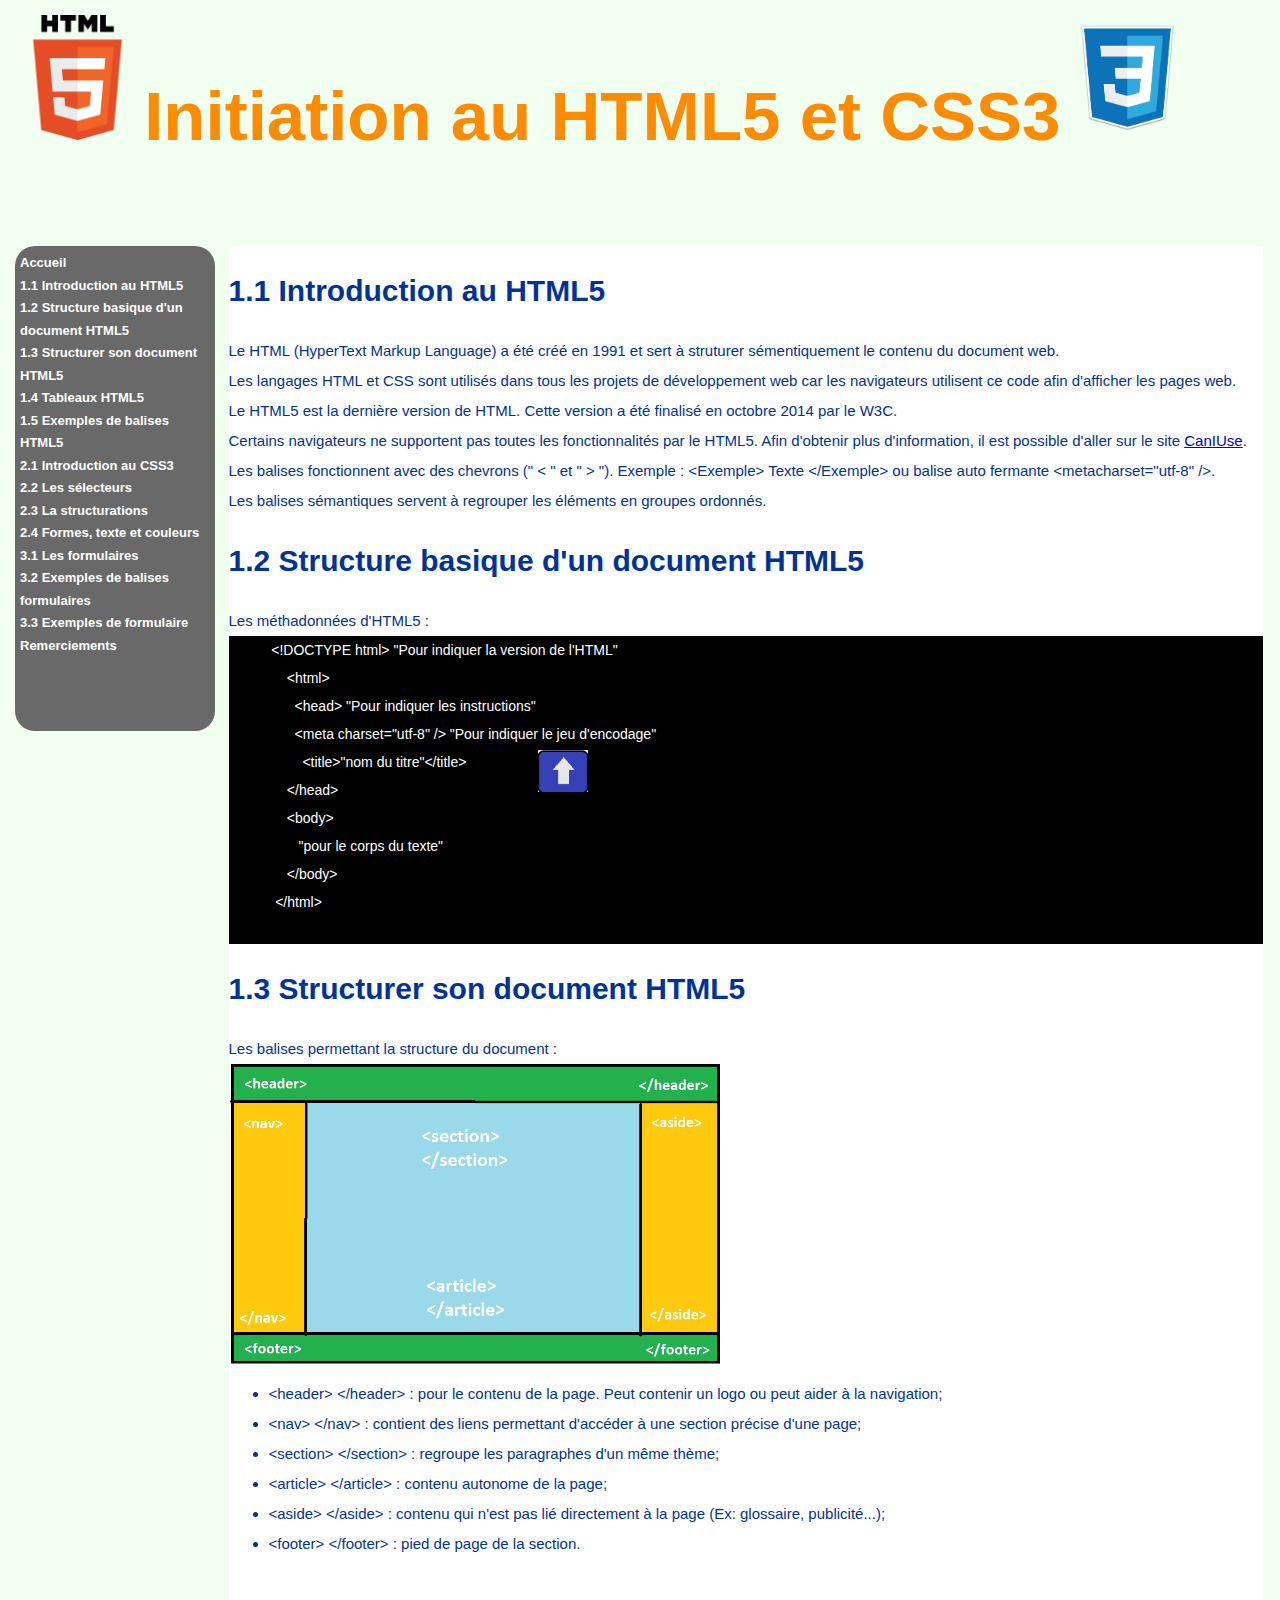
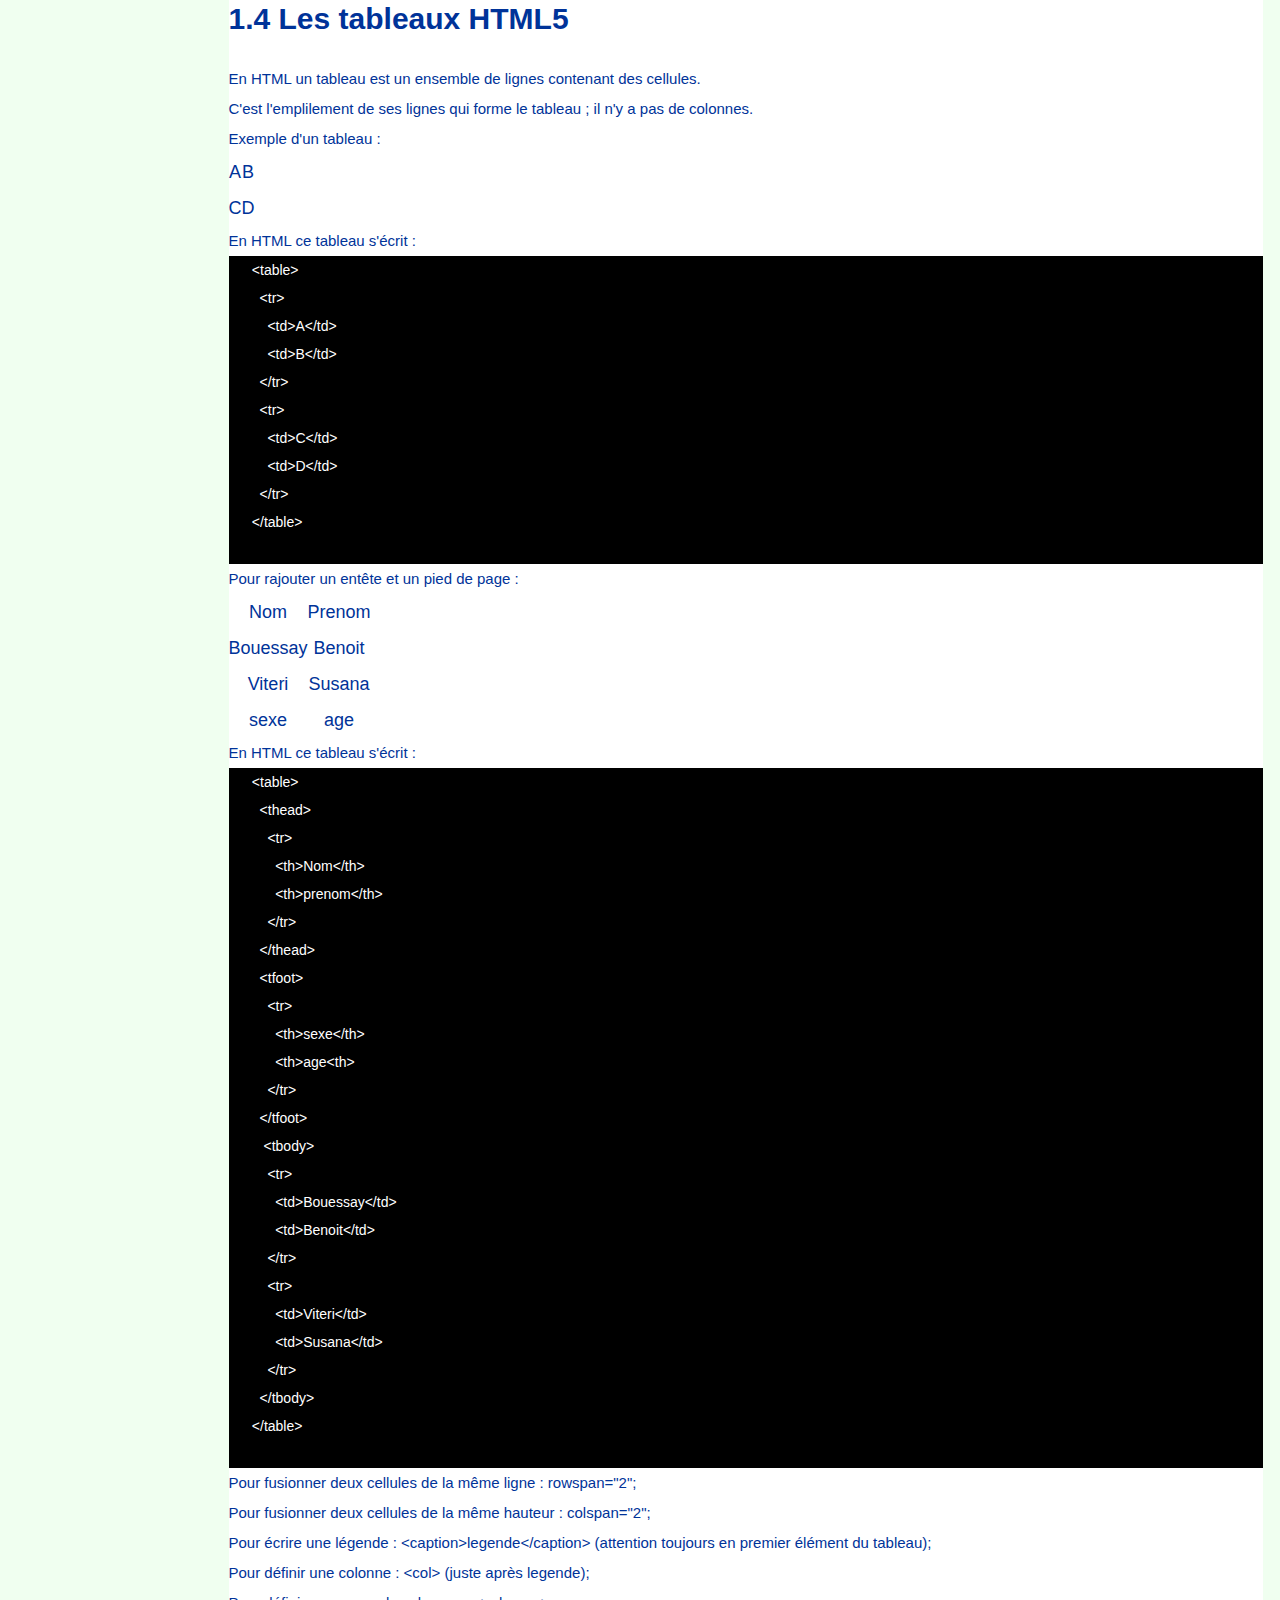
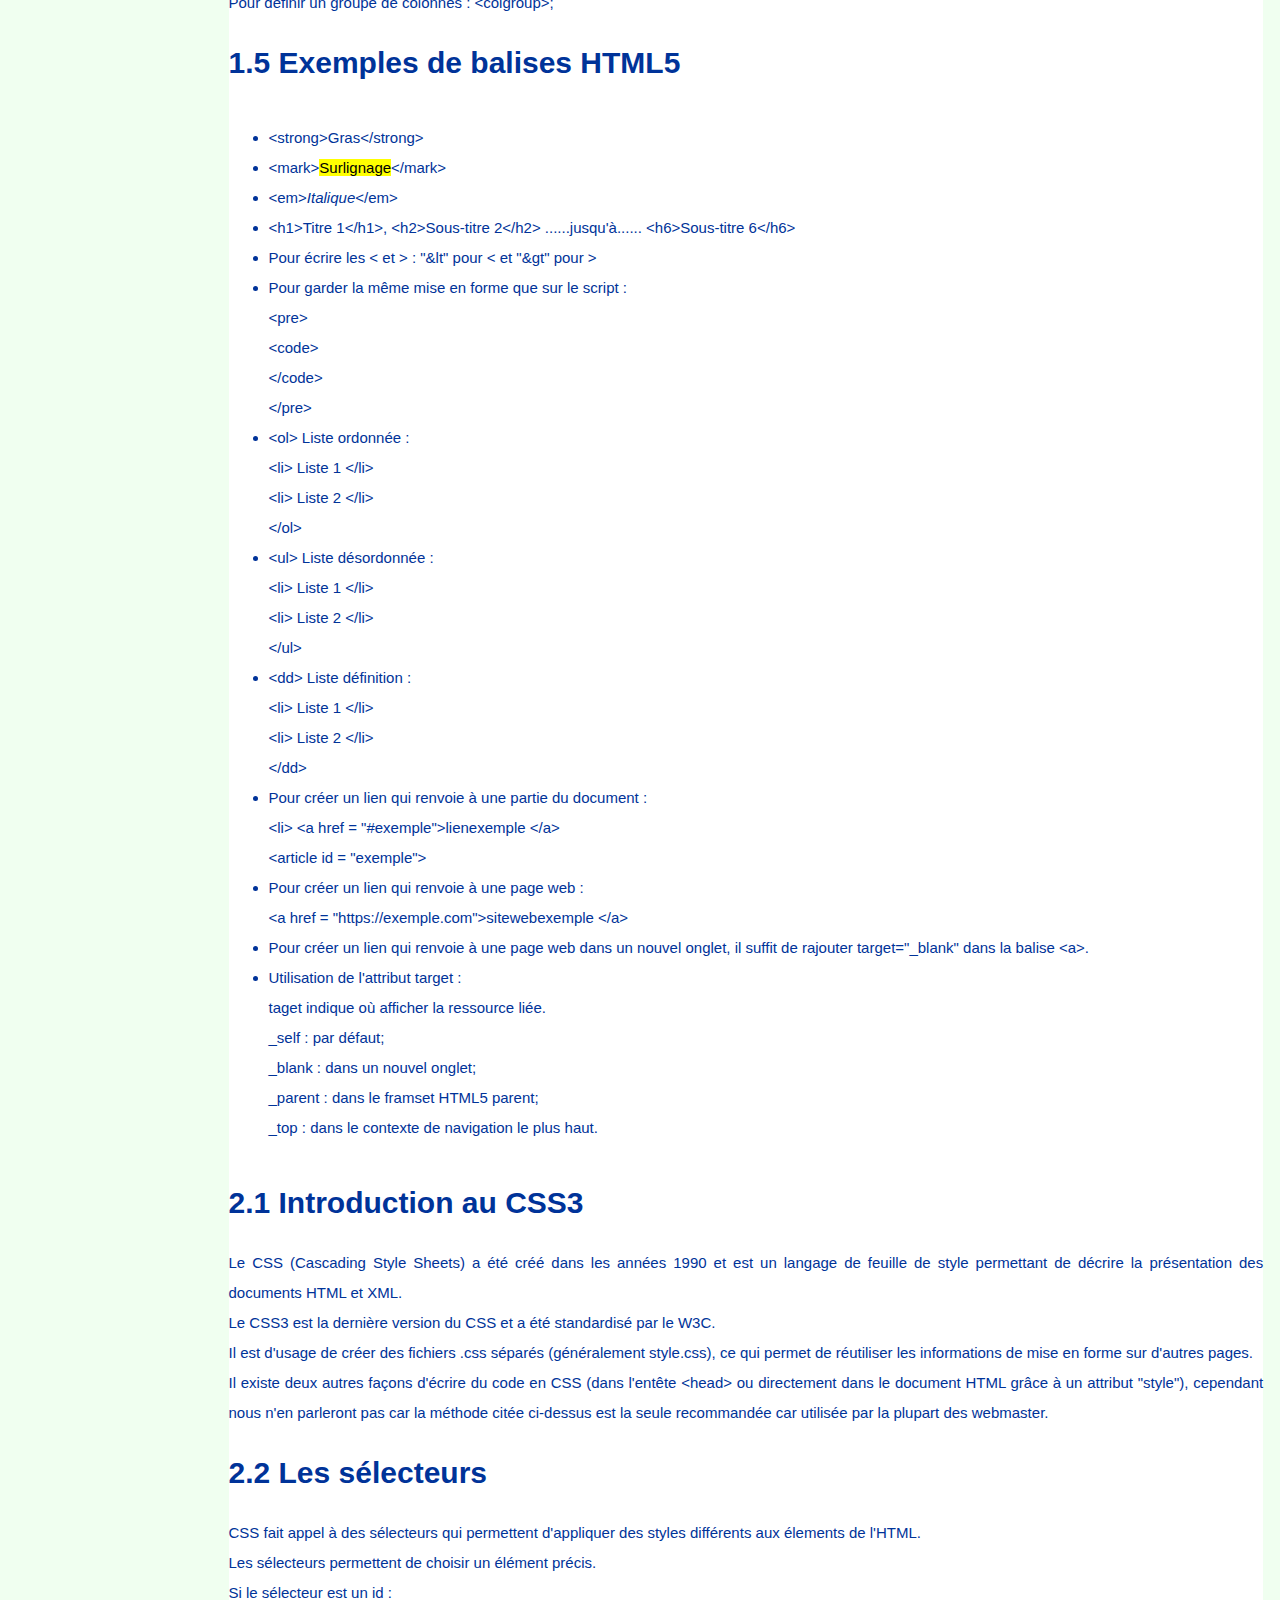
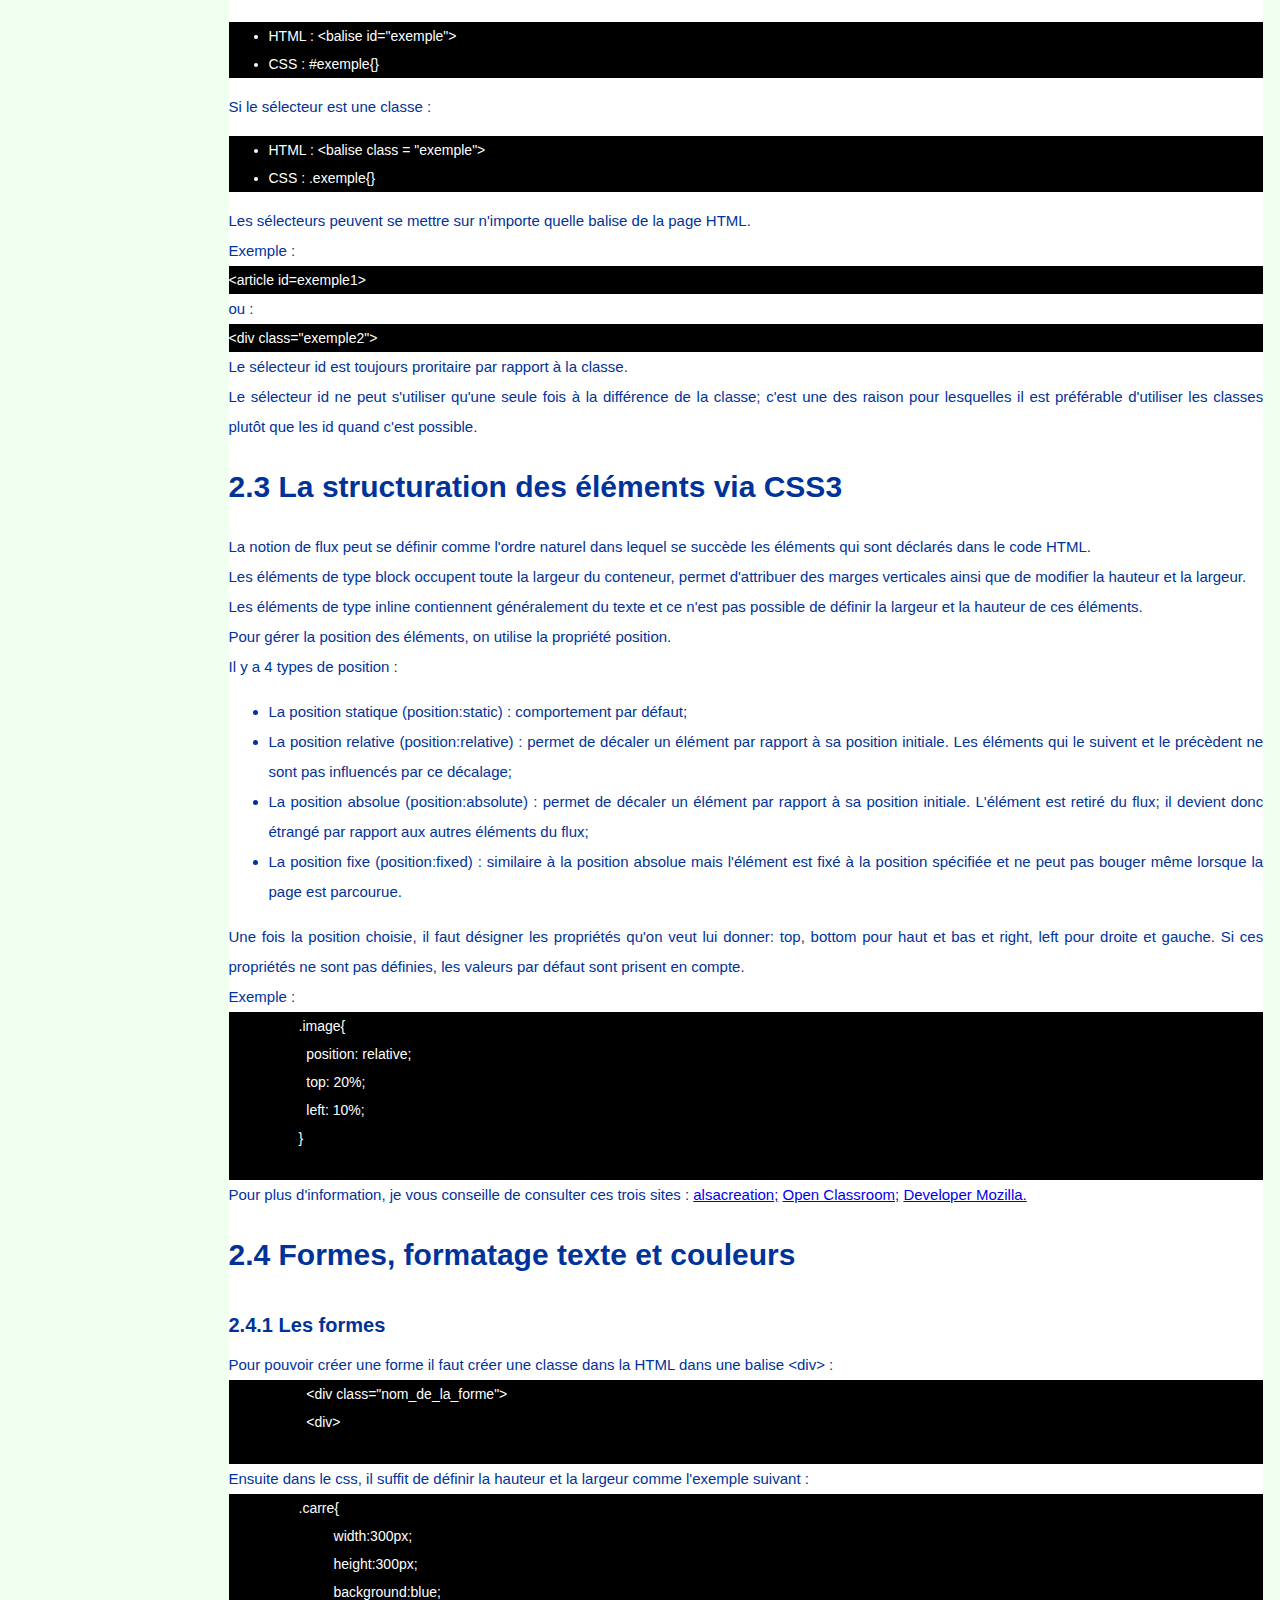
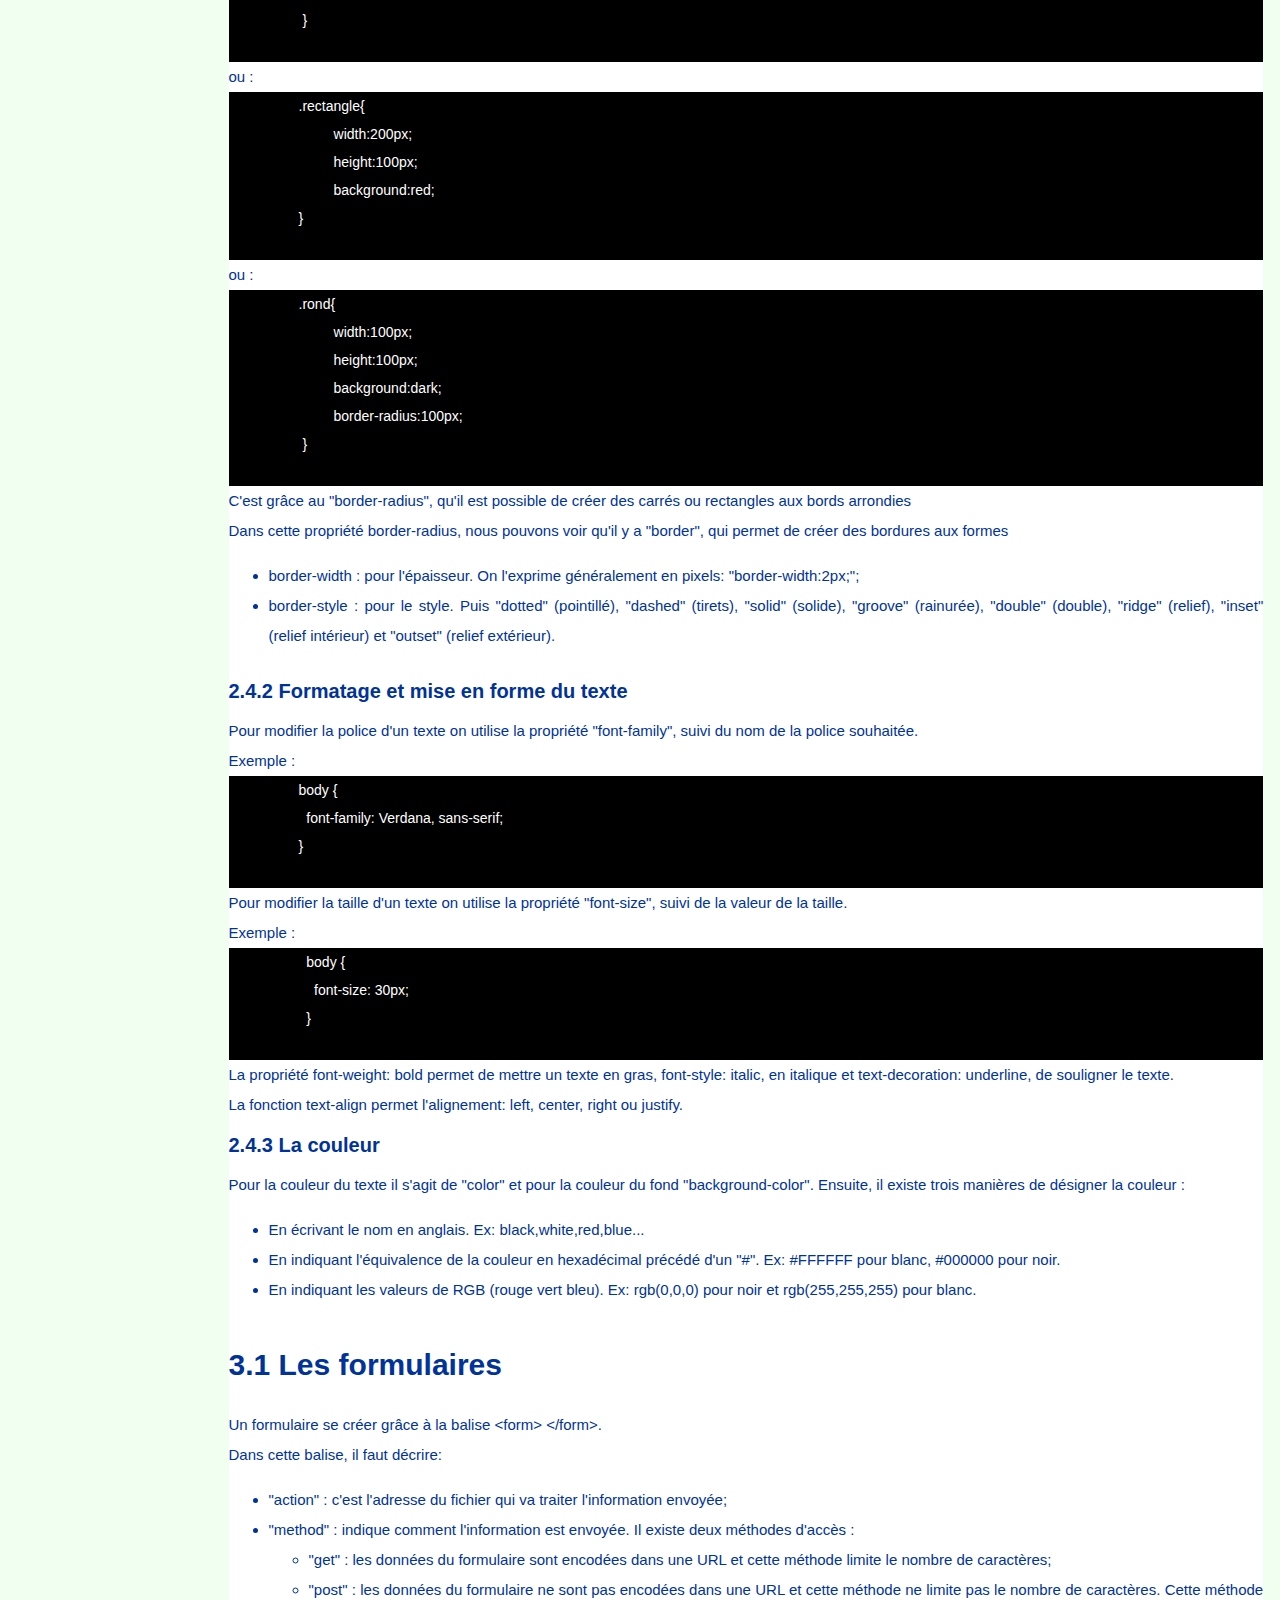
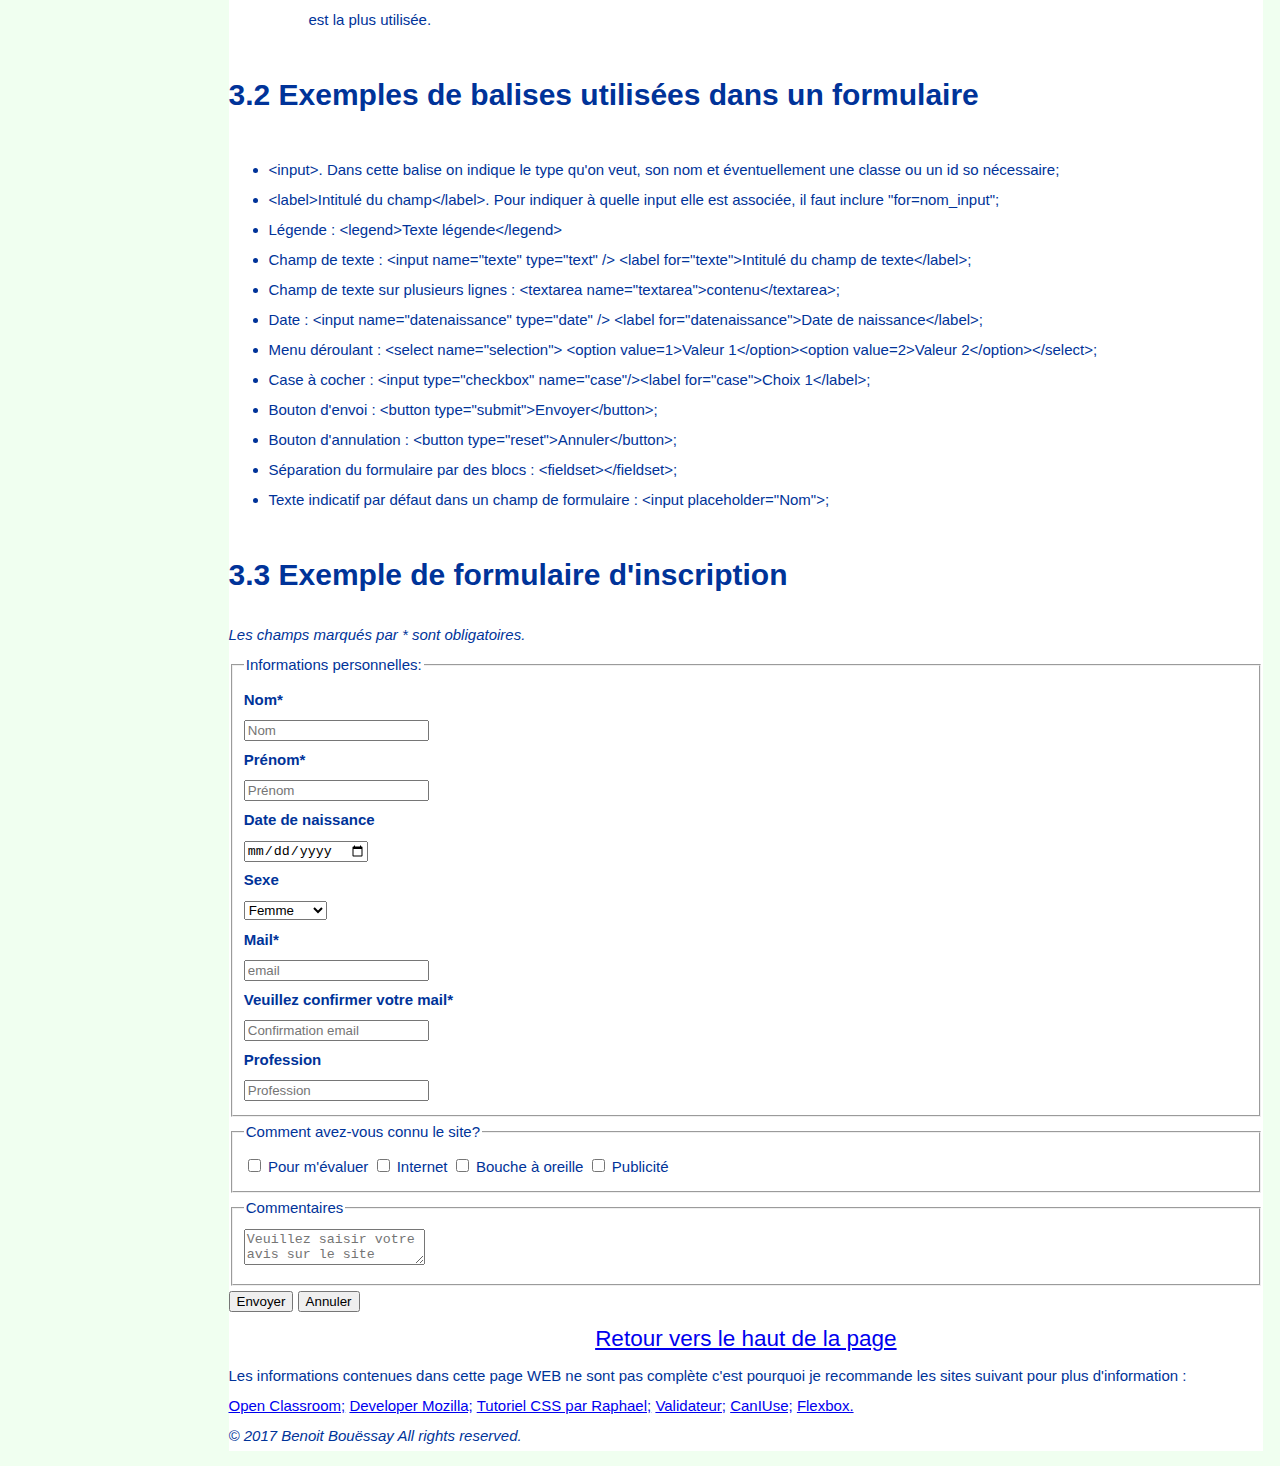
<file: indexflexbox.html>
<!DOCTYPE html>
<html>

  <head>
    <meta charset="utf-8" />
    <title>HTML5/CSS3 </title>
    <link rel="stylesheet" type="text/css" href="resetstyle.css">
    <link rel="stylesheet" type="text/css" href="Styleflexbox.css">
    <link rel="icon" href="Favicone.ico" />
  </head>

  <body>
    <header>
      <div class="blocimage">
      <img src="HTML5_Logo_512.png" alt="Image HTML" class="Image" />
      </div>
      <h1 id="titre1"> Initiation au HTML5 et CSS3</h1>
      <div class="blocimage2">
        <img src="css3_logo.png" alt="Image HTML2" class="Image" />
      </div>
    </header>
    <div class="contenu">
      <nav class="classindex">
        <p><a href="#titre1" class="stylelien">Accueil</a></p>
        <p><a href="#introductionHTML" class="stylelien">1.1 Introduction au HTML5</a></p>
        <p><a href="#structurebasiqueHTML" class="stylelien">1.2 Structure basique d'un document HTML5</a></p>
        <p><a href="#structurerdocHTML" class="stylelien">1.3 Structurer son document HTML5</a></p>
        <p><a href="#tableauxHTML" class="stylelien">1.4 Tableaux HTML5</a></p>
        <p><a href="#exbaliseHTML" class="stylelien">1.5 Exemples de balises HTML5</a></p>
        <p><a href="#introductioncss" class="stylelien">2.1 Introduction au CSS3</a></p>
        <p><a href="#selecteurs" class="stylelien">2.2 Les sélecteurs</a></p>
        <p><a href="#structuration" class="stylelien">2.3 La structurations</a></p>
        <p><a href="#formetextecouleurs" class="stylelien">2.4 Formes, texte et couleurs</a></p>
        <p><a href="#formulaires" class="stylelien">3.1 Les formulaires</a></p>
        <p><a href="#exbaliseform" class="stylelien">3.2 Exemples de balises formulaires</a></p>
        <p><a href="#exform" class="stylelien">3.3 Exemples de formulaire</a></p>
        <p><a href="page2.html" class="stylelien">Remerciements</a></p>
      </nav>
      <div class="bloctexte">
        <div class="texte">
          <article id="introductionHTML">
            <h2> 1.1 Introduction au HTML5</h2>
            <p>Le HTML (HyperText Markup Language) a été créé en 1991 et sert à struturer sémentiquement le contenu du document web.</p>
            <p>Les langages HTML et CSS sont utilisés dans tous les projets de développement web car les navigateurs utilisent ce code afin d'afficher les pages web.</p>
            <p>Le HTML5 est la dernière version de HTML. Cette version a été finalisé en octobre 2014 par le W3C.</p>
            <p>Certains navigateurs ne supportent pas toutes les fonctionnalités par le HTML5. Afin d'obtenir plus d'information, il est possible d'aller sur le site <a href="http://caniuse.com">CanIUse</a>.</p>
            <p>Les balises fonctionnent avec des chevrons (" &lt; " et " &gt; "). Exemple : &lt;Exemple&gt; Texte &lt;/Exemple&gt; ou balise auto fermante &lt;metacharset="utf-8" /&gt;.</p>
            <p>Les balises sémantiques servent à regrouper les éléments en groupes ordonnés.</p>
          </article>

          <article id="structurebasiqueHTML">
            <h2> 1.2 Structure basique d'un document HTML5</h2>
            <p> Les méthadonnées d'HTML5 :</p>
            <div class="augmtexte">
              <pre>
           &lt;!DOCTYPE html&gt; "Pour indiquer la version de l'HTML"
               &lt;html&gt;
                 &lt;head&gt; "Pour indiquer les instructions"
                 &lt;meta charset="utf-8" /&gt; "Pour indiquer le jeu d'encodage"
                   &lt;title&gt;"nom du titre"&lt;/title&gt;
               &lt;/head&gt;
               &lt;body&gt;
                  "pour le corps du texte"
               &lt;/body&gt;
            &lt;/html&gt;
              </pre>
            </div>
          </article>

          <article id="structurerdocHTML">
            <h2> 1.3 Structurer son document HTML5</h2>
            <p>Les balises permettant la structure du document :</p>
              <div class="blocimage5">
                <img src="Schema.png" alt="Image structure document HTML" class="Image" />
              </div>
              <ul>
                <li>&lt;header&gt; &lt;/header&gt; : pour le contenu de la page. Peut contenir un logo ou peut aider à la navigation;</li>
                <li>&lt;nav&gt; &lt;/nav&gt; : contient des liens permettant d'accéder à une section précise d'une page;</li>
                <li>&lt;section&gt; &lt;/section&gt; : regroupe les paragraphes d'un même thème;</li>
                <li>&lt;article&gt; &lt;/article&gt; : contenu autonome de la page;</li>
                <li>&lt;aside&gt; &lt;/aside&gt; : contenu qui n'est pas lié directement à la page (Ex: glossaire, publicité...);</li>
                <li>&lt;footer&gt; &lt;/footer&gt; : pied de page de la section.</li>
              </ul>
            </article>

            <article id="tableauxHTML">
              <h2> 1.4 Les tableaux HTML5</h2>
              <p>En HTML un tableau est un ensemble de lignes contenant des cellules.</p>
              <p>C'est l'emplilement de ses lignes qui forme le tableau ; il n'y a pas de colonnes.</p>
              <p>Exemple d'un tableau :</p>
              <div class="positiontableau">
                <table>
                  <tr>
                    <td>A</td>
                    <td>B</td>
                  </tr>
                  <tr>
                    <td>C</td>
                    <td>D</td>
                  </tr>
                </table>
              </div>
              <p>En HTML ce tableau s'écrit :</p>
              <div class="augmtexte">
                <pre>
      &lt;table&gt;
        &lt;tr&gt;
          &lt;td&gt;A&lt;/td&gt;
          &lt;td&gt;B&lt;/td&gt;
        &lt;/tr&gt;
        &lt;tr&gt;
          &lt;td&gt;C&lt;/td&gt;
          &lt;td&gt;D&lt;/td&gt;
        &lt;/tr&gt;
      &lt;/table&gt;
                </pre>
              </div>

              <p>Pour rajouter un entête et un pied de page :</p>
                <div class="positiontableau">
                  <table>
                    <thead>
                      <tr>
                        <th>Nom</th>
                        <th>Prenom</th>
                      </tr>
                    </thead>
                    <tbody>
                      <tr>
                        <td>Bouessay</td>
                        <td>Benoit</td>
                      </tr>
                      <tr>
                        <td>Viteri</td>
                        <td>Susana</td>
                      </tr>
                    </tbody>
                    <tfoot>
                      <tr>
                        <th>sexe</th>
                        <th>age</th>
                      </tr>
                    </tfoot>
                  </table>
                </div>
                <p>En HTML ce tableau s'écrit :</p>
                <div class="augmtexte">
                  <pre>
      &lt;table&gt;
        &lt;thead&gt;
          &lt;tr&gt;
            &lt;th&gt;Nom&lt;/th&gt;
            &lt;th&gt;prenom&lt;/th&gt;
          &lt;/tr&gt;
        &lt;/thead&gt;
        &lt;tfoot&gt;
          &lt;tr&gt;
            &lt;th>sexe&lt;/th&gt;
            &lt;th>age&lt;th&gt;
          &lt;/tr&gt;
        &lt;/tfoot&gt;
         &lt;tbody&gt;
          &lt;tr&gt;
            &lt;td>Bouessay&lt;/td&gt;
            &lt;td>Benoit&lt;/td&gt;
          &lt;/tr&gt;
          &lt;tr&gt;
            &lt;td&gt;Viteri&lt;/td&gt;
            &lt;td&gt;Susana&lt;/td&gt;
          &lt;/tr&gt;
        &lt;/tbody&gt;
      &lt;/table&gt;
                </pre>
              </div>
              <p>Pour fusionner deux cellules de la même ligne : rowspan="2";</p>
              <p>Pour fusionner deux cellules de la même hauteur : colspan="2";</p>
              <p>Pour écrire une légende : &lt;caption&gt;legende&lt;/caption&gt; (attention toujours en premier élément du tableau);</p>
              <p>Pour définir une colonne : &lt;col&gt; (juste après legende);</p>
              <p>Pour définir un groupe de colonnes : &lt;colgroup&gt;;</p>
            </article>

            <article id="exbaliseHTML">
              <h2> 1.5 Exemples de balises HTML5</h2>
              <ul>
                <li>&lt;strong&gt;Gras&lt;/strong&gt;</li>
                  <li>&lt;mark&gt;<mark>Surlignage</mark>&lt;/mark&gt;</li>
                  <li>&lt;em&gt;<em>Italique</em>&lt;/em&gt;</li>
                  <li>&lt;h1&gt;Titre 1&lt;/h1&gt;, &lt;h2&gt;Sous-titre 2&lt;/h2&gt; ......jusqu'à...... &lt;h6&gt;Sous-titre 6&lt;/h6&gt;</li>
                  <li>Pour écrire les &lt; et &gt; : "&amp;lt" pour &lt; et "&amp;gt" pour &gt;</li>
                  <li>Pour garder la même mise en forme que sur le script :
                    <p>&lt;pre&gt;</p>
                    <p>&lt;code&gt;</p>
                    <p>&lt;/code&gt;</p>
                    <p>&lt;/pre&gt;</p>
                  </li>

                  <li>&lt;ol&gt; Liste ordonnée :
                    <p>&lt;li&gt; Liste 1 &lt;/li&gt;</p>
                    <p>&lt;li&gt; Liste 2 &lt;/li&gt;</p>
                    <p>&lt;/ol&gt;</p>
                  </li>

                  <li>&lt;ul&gt; Liste désordonnée :
                    <p>&lt;li&gt; Liste 1 &lt;/li&gt;</p>
                    <p>&lt;li&gt; Liste 2 &lt;/li&gt;</p>
                    <p>&lt;/ul&gt;</p>
                  </li>

                  <li>&lt;dd&gt; Liste définition :
                    <p>&lt;li&gt; Liste 1 &lt;/li&gt;</p>
                    <p>&lt;li&gt; Liste 2 &lt;/li&gt;</p>
                    <p>&lt;/dd&gt;</p>
                  </li>

                  <li>Pour créer un lien qui renvoie à une partie du document :
                    <p>&lt;li&gt; &lt;a href = "#exemple"&gt;lienexemple &lt;/a&gt;</p>
                    <p>&lt;article id = "exemple"&gt;</p>
                  </li>

                  <li>Pour créer un lien qui renvoie à une page web :
                    <p> &lt;a href = "https://exemple.com"&gt;sitewebexemple &lt;/a&gt;</p>
                  </li>

                  <li>
                    <p>Pour créer un lien qui renvoie à une page web dans un nouvel onglet, il suffit de rajouter target="_blank" dans la balise &lt;a&gt;.
                  </li>

                  <li>Utilisation de l'attribut target :
                    <p>taget indique où afficher la ressource liée.</p>
                    <p>_self : par défaut;</p>
                    <p>_blank : dans un nouvel onglet;</p>
                    <p>_parent : dans le framset HTML5 parent;</p>
                    <p>_top : dans le contexte de navigation le plus haut.</p>
                  </li>
                </ul>
              </article>
              <article id="introductioncss">
                <h2> 2.1 Introduction au CSS3</h2>
                <p>Le CSS (Cascading Style Sheets) a été créé dans les années 1990 et est un langage de feuille de style permettant de décrire la présentation des documents HTML et XML.</p>
                <p>Le CSS3 est la dernière version du CSS et a été standardisé par le W3C.</p>
                <p>Il est d'usage de créer des fichiers .css séparés (généralement style.css), ce qui permet de réutiliser les informations de mise en forme sur d'autres pages.</p>
                <p>Il existe deux autres façons d'écrire du code en CSS (dans l'entête &lt;head&gt; ou directement dans le document HTML grâce à un attribut "style"), cependant nous n'en parleront pas car la méthode citée ci-dessus est la seule recommandée
                    car utilisée par la plupart des webmaster.</p>
              </article>
              <article id="selecteurs">
                <h2> 2.2 Les sélecteurs</h2>
                <p>CSS fait appel à des sélecteurs qui permettent d'appliquer des styles différents aux élements de l'HTML.</p>
                <p>Les sélecteurs permettent de choisir un élément précis.</p>
                <p>Si le sélecteur est un id :</p>
                <div class="augmtexte">
                   <ul>
                      <li>HTML : &lt;balise id="exemple"&gt;</li>
                      <li>CSS : #exemple{}</li>
                    </ul>
                </div>
                <p>Si le sélecteur est une classe :</p>
                <div class="augmtexte">
                  <ul>
                    <li>HTML : &lt;balise class = "exemple"&gt;</li>
                    <li>CSS : .exemple{}</li>
                  </ul>
                </div>
                <p>Les sélecteurs peuvent se mettre sur n'importe quelle balise de la page HTML.</p>
                <p>Exemple :</p>
                <div class="augmtexte">
                    &lt;article id=exemple1&gt;
                </div>
                <p>ou :</p>
                <div class="augmtexte">
                    &lt;div class="exemple2"&gt;
                </div>
                <p>Le sélecteur id est toujours proritaire par rapport à la classe.</p>
                <p>Le sélecteur id ne peut s'utiliser qu'une seule fois à la différence de la classe; c'est une des raison pour lesquelles il est préférable d'utiliser les classes plutôt que les id quand c'est possible.</p>
              </article>
              <article id="structuration">
                <h2> 2.3 La structuration des éléments via CSS3</h2>
                <p>La notion de flux peut se définir comme l'ordre naturel dans lequel se succède les éléments qui sont déclarés dans le code HTML.</p>
                <p>Les éléments de type block occupent toute la largeur du conteneur, permet d'attribuer des marges verticales ainsi que de modifier la hauteur et la largeur.</p>
                <p>Les éléments de type inline contiennent généralement du texte et ce n'est pas possible de définir la largeur et la hauteur de ces éléments.</p>
                <p>Pour gérer la position des éléments, on utilise la propriété position.</p>
                <p>Il y a 4 types de position :</p>
                <ul>
                  <li>La position statique (position:static) : comportement par défaut;</li>
                  <li>La position relative (position:relative) : permet de décaler un élément par rapport à sa position initiale. Les éléments qui le suivent et le précèdent ne sont pas influencés par ce décalage;</li>
                  <li>La position absolue (position:absolute) : permet de décaler un élément par rapport à sa position initiale. L'élément est retiré du flux; il devient donc étrangé par rapport aux autres éléments du flux;</li>
                  <li>La position fixe (position:fixed) : similaire à la position absolue mais l'élément est fixé à la position spécifiée et ne peut pas bouger même lorsque la page est parcourue.</li>
                </ul>
                <p>Une fois la position choisie, il faut désigner les propriétés qu'on veut lui donner: top, bottom pour haut et bas et right, left pour droite et gauche. Si ces propriétés ne sont pas définies, les valeurs par défaut sont prisent en compte.</p>
                <p>Exemple :</p>
                <div class="augmtexte">
                  <pre>
                  .image{
                    position: relative;
                    top: 20%;
                    left: 10%;
                  }
                  </pre>
                </div>
                <p>Pour plus d'information, je vous conseille de consulter ces trois sites :
                  <a href="https://www.alsacreations.com/tuto/lire/608-initiation-positionnement-css.html" target="_blank">alsacreation;</a>
                  <a href="https://openclassrooms.com/courses/apprenez-a-creer-votre-site-web-avec-html5-et-css3/le-positionnement-en-css" target="_blank">Open Classroom;</a>
                  <a href="https://developer.mozilla.org/fr/docs/Web/CSS/position" target="_blank">Developer Mozilla.</a></p>
              </article>
              <article id="formetextecouleurs">
                <h2> 2.4 Formes, formatage texte et couleurs</h2>
                <h3> 2.4.1 Les formes</h3>
                <p>Pour pouvoir créer une forme il faut créer une classe dans la HTML dans une balise &lt;div&gt; :</p>
                <div class="augmtexte">
                  <pre>
                    &lt;div class="nom_de_la_forme"&gt;
                    &lt;div&gt;
                  </pre>
                </div>
                <p>Ensuite dans le css, il suffit de définir la hauteur et la largeur comme l'exemple suivant :</p>
                <div class="augmtexte">
                  <pre>
                  .carre{
	                   width:300px;
	                   height:300px;
	                   background:blue;
                   }
                  </pre>
                </div>
                <p>ou :</p>
                <div class="augmtexte">
                  <pre>
                  .rectangle{
	                   width:200px;
	                   height:100px;
	                   background:red;
                  }
                  </pre>
                </div>
                <p>ou :</p>
                <div class="augmtexte">
                  <pre>
                  .rond{
	                   width:100px;
	                   height:100px;
	                   background:dark;
	                   border-radius:100px;
                   }
                  </pre>
                </div>
                <p>C'est grâce au "border-radius", qu'il est possible de créer des carrés ou rectangles aux bords arrondies</p>
                <p>Dans cette propriété border-radius, nous pouvons voir qu'il y a "border", qui permet de créer des bordures aux formes</p>
                <ul>
                  <li>border-width : pour l'épaisseur. On l'exprime généralement en pixels: "border-width:2px;";</li>
                  <li>border-style : pour le style. Puis "dotted" (pointillé), "dashed" (tirets), "solid" (solide), "groove" (rainurée), "double" (double), "ridge" (relief), "inset" (relief intérieur) et "outset" (relief extérieur).</li>
                </ul>
                <h3> 2.4.2 Formatage et mise en forme du texte</h3>
                <p>Pour modifier la police d'un texte on utilise la propriété "font-family", suivi du nom de la police souhaitée.</p>
                <p>Exemple : </p>
                <div class="augmtexte">
                  <pre>
                  body {
                    font-family: Verdana, sans-serif;
                  }
                  </pre>
                </div>
                <p>Pour modifier la taille d'un texte on utilise la propriété "font-size", suivi de la valeur de la taille.</p>
                <p>Exemple :</p>
                <div class="augmtexte">
                  <pre>
                    body {
                      font-size: 30px;
                    }
                  </pre>
                </div>
                <p>La propriété font-weight: bold permet de mettre un texte en gras, font-style: italic, en italique et text-decoration: underline, de souligner le texte.</p>
                <p>La fonction text-align permet l'alignement: left, center, right ou justify.</p>
                <h3> 2.4.3 La couleur</h3>
                <P>Pour la couleur du texte il s'agit de "color" et pour la couleur du fond "background-color". Ensuite, il existe trois manières de désigner la couleur :</p>
                <ul>
                  <li>En écrivant le nom en anglais. Ex: black,white,red,blue...</li>
                  <li>En indiquant l'équivalence de la couleur en hexadécimal précédé d'un "#". Ex: #FFFFFF pour blanc, #000000 pour noir.</li>
                  <li>En indiquant les valeurs de RGB (rouge vert bleu). Ex: rgb(0,0,0) pour noir et rgb(255,255,255) pour blanc.</li>
                </ul>
              </article>
              <article id="formulaires">
                <h2> 3.1 Les formulaires</h2>
                <p>Un formulaire se créer grâce à la balise &lt;form&gt; &lt;/form&gt;.</p>
                <p>Dans cette balise, il faut décrire:</p>
                <ul>
                  <li>"action" : c'est l'adresse du fichier qui va traiter l'information envoyée;</li>
                  <li>"method" : indique comment l'information est envoyée. Il existe deux méthodes d'accès :
                  <ul>
                    <li>"get" : les données du formulaire sont encodées dans une URL et cette méthode limite le nombre de caractères;</li>
                    <li>"post" : les données du formulaire ne sont pas encodées dans une URL et cette méthode ne limite pas le nombre de caractères. Cette méthode est la plus utilisée.</li>
                  </ul>
                  </li>
                </ul>
              </article>
              <article id="exbaliseform">
                <h2> 3.2 Exemples de balises utilisées dans un formulaire</h2>
                <ul>
                  <li>&lt;input&gt;. Dans cette balise on indique le type qu'on veut, son nom et éventuellement une classe ou un id so nécessaire;</li>
                  <li>&lt;label&gt;Intitulé du champ&lt;/label&gt;. Pour indiquer à quelle input elle est associée, il faut inclure "for=nom_input";</li>
                  <li>Légende : &lt;legend&gt;Texte légende&lt;/legend&gt;</li>
                  <li>Champ de texte : &lt;input name="texte" type="text" /&gt; &lt;label for="texte"&gt;Intitulé du champ de texte&lt;/label&gt;;</li>
                  <li>Champ de texte sur plusieurs lignes : &lt;textarea name="textarea"&gt;contenu&lt;/textarea&gt;;</li>
                  <li>Date : &lt;input name="datenaissance" type="date" /&gt; &lt;label for="datenaissance"&gt;Date de naissance&lt;/label&gt;;</li>
                  <li>Menu déroulant : &lt;select name="selection"&gt; &lt;option value=1&gt;Valeur 1&lt;/option&gt;&lt;option value=2&gt;Valeur 2&lt;/option&gt;&lt;/select&gt;;</li>
                  <li>Case à cocher : &lt;input type="checkbox" name="case"/&gt;&lt;label for="case"&gt;Choix 1&lt;/label&gt;;</li>
                  <li>Bouton d'envoi : &lt;button type="submit"&gt;Envoyer&lt;/button&gt;;</li>
                  <li>Bouton d'annulation : &lt;button type="reset"&gt;Annuler&lt;/button&gt;;</li>
                  <li>Séparation du formulaire par des blocs : &lt;fieldset&gt;&lt;/fieldset&gt;;</li>
                  <li>Texte indicatif par défaut dans un champ de formulaire : &lt;input placeholder="Nom"&gt;;</li>
                </ul>
              </article>
              <article id="exform">
                <h2> 3.3 Exemple de formulaire d'inscription</h2>
                <form action="" method="post">
                  <p><em>Les champs marqués par * sont obligatoires.</em></p>
                  <fieldset>
                    <legend>Informations personnelles:</legend>
                    <div class=formulaire>
                      <label for="nom" class=textformulaire>
                        Nom*
                      </label>
                      <input placeholder="Nom" type="text" name="user_name" id="nom" required="" />
                      <label for="prenom" class=textformulaire>
                        Prénom*
                      </label>
                      <input placeholder="Prénom" type="text" name="user_first_name" id="prenom" required="" />
                      <label for="datenaissance" class=textformulaire>
                        Date de naissance
                      </label>
                      <input type="date" name="datenaissance" id="datenaissance" />
                      <label for="selection" class=textformulaire>
                        Sexe
                      </label>
                      <select name="selection" id="selection">
                        <option value=1>
                          Femme
                        </option>
                        <option value=2>
                          Homme
                        </option>
                        <option value=3>
                          Non défini
                        </option>
                      </select>
                      <label for="user_email" class=textformulaire>
                        Mail*
                      </label>
                      <input placeholder="email" type="email" name="user_email" id="user_email" required="" />
                      <label for="verifmail" class=textformulaire>
                          Veuillez confirmer votre mail*
                      </label>
                        <input placeholder="Confirmation email" type="email" name="verifmail" id="verifmail" required="" />
                        <label for="profession" class=textformulaire>
                          Profession
                        </label>
                        <input placeholder="Profession" type="text" name="profession" id="profession" />
                      </div>
                    </fieldset>
                    <fieldset>
                      <legend>Comment avez-vous connu le site?</legend>
                      <input type="checkbox" name="correction" id="correction" />
                      <label for="correction">
                          Pour m'évaluer
                      </label>
                      <input type="checkbox" name="internet" id="internet" />
                      <label for="internet">
                        Internet
                      </label>
                      <input type="checkbox" name="blablabla" id="blablabla" />
                      <label for="blablabla">
                        Bouche à oreille
                      </label>
                      <input type="checkbox" name="publicite" id="publicite" />
                      <label for="publicite">
                        Publicité
                      </label>
                    </fieldset>
                    <fieldset>
                      <legend>Commentaires</legend>
                      <textarea name="commentaire" placeholder="Veuillez saisir votre avis sur le site" id="commentaire"></textarea>
                    </fieldset>
                    <button type="submit">
                      Envoyer
                    </button>
                    <button type="reset">
                      Annuler
                    </button>
                  </form>
                </article>

                <div class="textefleche">
                  <p><a href="#titre1">Retour vers le haut de la page</a></p>
                </div>
                <div class="blocimage6">
                  <img src="flechehaut.png" alt="Image fleche" class="Image" />
                </div>

                <p>Les informations contenues dans cette page WEB ne sont pas complète c'est pourquoi je recommande les sites suivant pour plus d'information :</p>
                <a href="https://openclassrooms.com/courses/apprenez-a-creer-votre-site-web-avec-html5-et-css3" target="_blank">Open Classroom;</a>
                <a href="https://developer.mozilla.org/fr/docs/Web/CSS" target="_blank">Developer Mozilla;</a>
                <a href="https://www.alsacreations.com/tuto/lire/1493-css3-flexbox-layout-module.html" target="_blank">Tutoriel CSS par Raphael;</a>
                <a href="https://validator.w3.org/" target="_blank">Validateur;</a>
                <a href="http://caniuse.com/" target="_blank">CanIUse;</a>
                <a href="https://css-tricks.com/snippets/css/a-guide-to-flexbox/" target="_blank">Flexbox.</a>
              </div>

              <footer> <em>© 2017 Benoit Bouëssay All rights reserved.</em></footer>
            </div>
          </div>
        </html>
</file>
<file: Style.css>
body {
    background-color: #F0FFF0;
    font-family: Verdana, sans-serif;
    color: #003399;
    Line-Height: 2;
}

h1 {
    text-align: center;
    font-size: 460%;
    font-weight: bold;
    color: #FF8C00;
    position: relative;
    top: 50px;
    font-family:"Segoe print", Arial, Helvetica, sans-serif;
}

h2 {
  font-size: 30px;
  font-weight: bold;
  Line-Height: 3;
}
h3{
    font-size: 20px;
    font-weight: bold;
    Line-Height: 2.5;
}
.blocimage {
    display: block;
    height: 200px;
    width: 200px;
    position: absolute;
    font-size: 8px;
    text-align: center;
    top: 2%;
}

.Image {
    max-width: 100%;
    max-height: 100%;
}

.blocimage2 {
    display: block;
    height: 200px;
    width: 200px;
    position: absolute;
    left: 165em;
    text-align: left;
    font-size: 8px;
    text-align: center;
    top: 2%;
}

.classindex {
    height: 505px;
    width:  190px;
    display: block;
    position: fixed;
    border-width:2px;
    border-radius: 20px;
    left: 3px;
    top: 34%;
    background-color: #696969;
    padding: 5px;
    margin-top: -4em;
    text-align: left;
    font-weight: bold;
    Line-Height: 1.5;
}

.stylelien {
    font-size: 13px;
    text-decoration: none;
    color: white;
}
.stylelien:hover{
  color: black;
  background-color: #CCCCCC;
}

.blocimage3 {
    position: fixed;
    height: 28em;
    width: 18em;
    left: 174em;
    top: 39%;
    margin-top: 2em;
    text-align: left;
    font-size: 8px;
    text-align: center;
}

.blocimage4 {
    position: fixed;
    height: 28em;
    width: 18em;
    left: 174em;
    top: 10%;
    margin-top: 53em;
    text-align: left;
    font-size: 8px;
    text-align: center;
}

.bloctexte {
    background-color: white;
    margin-top: 4em;
    left: 13em;
    display: block;
    width: 1200px;
    position: relative;
    top: 1em;
    text-align: justify;
}

.texte {
    max-width: 100%;
}


.blocimage5 {
    display: block;
    height: 20em;
    width: 40em;
    position: relative;
    left: 10%;
}

.positiontableau {
    display: block;
    position: relative;
    left: 100px;
    font-size: 1.2em;
}

.augmtexte {
    font-size: 14px;
    background-color: Black;
    color: white;
}


.formulaire{
  display: block;
  width: 250px;
}
.textformulaire{
  display: block;
  font-weight: bold;
  width: 500px;
}
.blocimage6 {
    display: block;
    height: 50px;
    width: 50px;
    position: absolute;
    top: 50em;
    opacity: 0.9;
    left: 25%;
    animation: bounce 0.7s ease infinite;
}
@keyframes bounce{
  from {top: 98.5%;}
  50%  {top: 98.4%;}
  to   {top: 98.5%;}
}

.Imagefleche {
    max-width: 100%;
    max-height: 100%;
}

.textefleche {
    position: relative;
    font-size: 150%;
    bottom: 10%;
    left: 30%;
}
</file>
<file: Styleflexbox.css>
html {
  display: flex;
  flex-direction: column;
}

body {
    justify-content:space-between;
    padding: 1em;
    background-color: #F0FFF0;
    font-size: 15px;
    font-family: Verdana, sans-serif;
    color: #003399;
    Line-Height: 2;
}

h1 {
    text-align: center;
    font-size: 460%;
    font-weight: bold;
    color: #FF8C00;
    display: inline-block;
    font-family:"Segoe print", Arial, Helvetica, sans-serif;
}

h2 {
  font-size: 30px;
  font-weight: bold;
  Line-Height: 3;
}
h3{
    font-size: 20px;
    font-weight: bold;
    Line-Height: 2.5;
}

header{
  flex-direction: row;
  justify-content:space-between;
  height: 100%;
  width: 100%;

}
.blocimage {
    display: inline-block;
    height: 20%;
    width: 10%;
}

.Image {
    max-width: 100%;
    max-height: 100%;
}

.blocimage2 {
    display: inline-block;
    height: 90%;
    width: 10%;
    flex-wrap: wrap;
}
.contenu{
  flex-direction: row;
  width: 100;
  display: flex;
  flex-basis: auto;
}

.classindex {
    height: 475px;
    width:  190px;
    border-width:2px;
    border-radius: 20px;
    background-color: #696969;
    padding: 5px;
    margin-top: 4em;
    text-align: left;
    font-weight: bold;
    Line-Height: 1.5;
    order: -1;
    flex-basis: auto;
}

.stylelien {
    font-size: 13px;
    text-decoration: none;
    color: white;
}
.stylelien:hover{
  color: black;
  background-color: #CCCCCC;
}


.bloctexte {
    flex-direction: column;
    flex: 1;
    background-color: white;
    margin-top: 4em;
    left: 13em;
    text-align: justify;
    margin-left: 1.5vh;
    margin-right:0.2vh;

}

.texte {
    max-width: 100%;
}


.blocimage5 {
    display: block;
    height: 20em;
    width: 40em;
}

.positiontableau{
    font-size: 1.2em;
    text-align: center;
}

.augmtexte {
    font-size: 14px;
    background-color: Black;
    color: white;
}


.formulaire{
  display: block;
  width: 250px;
}
.textformulaire{
  display: block;
  font-weight: bold;
  width: 500px;
}
.blocimage6 {
    height: 50px;
    width: 50px;
    position: absolute;
    top: 50em;
    opacity: 0.9;
    left: 42%;
    animation: bounce 0.7s ease infinite;
}
@keyframes bounce{
  from {top: 1220%;}
  50%  {top: 1219%;}
  to   {top: 1220%;}
}

.Imagefleche {
    max-width: 100%;
    max-height: 100%;
}

.textefleche {
    text-align: center;
    flex-direction: row;
    font-size: 150%;
    bottom: 50em;
    left: 50%;
}
</file>
<file: resetstyle.css>
html, body, div, span, applet, object, iframe,
h1, h2, h3, h4, h5, h6, p, blockquote, pre,
a, abbr, acronym, address, big, cite, code,
del, dfn, img, ins, kbd, q, s, samp,
small, strike, sub, sup, tt, var,
b, u, i, center,
form, label,
table, caption, tbody, tfoot, thead, tr, th, td,
article, aside, canvas, details, embed,
figure, figcaption, footer, header, hgroup,
menu, nav, output, ruby, section, summary,
time, mark, audio, video {
	margin: 0;
	padding: 0;
	border: 0;
	font-size: 100%;
	font: inherit;
	vertical-align: baseline;
}
/* HTML5 display-role reset for older browsers */
article, aside, details, figcaption, figure,
footer, header, hgroup, menu, nav, section {
	display: block;
}
body {
	line-height: 1;
}
blockquote, q {
	quotes: none;
}
blockquote:before, blockquote:after,
q:before, q:after {
	content: '';
	content: none;
}
table {
	border-collapse: collapse;
	border-spacing: 0;
}
</file>
